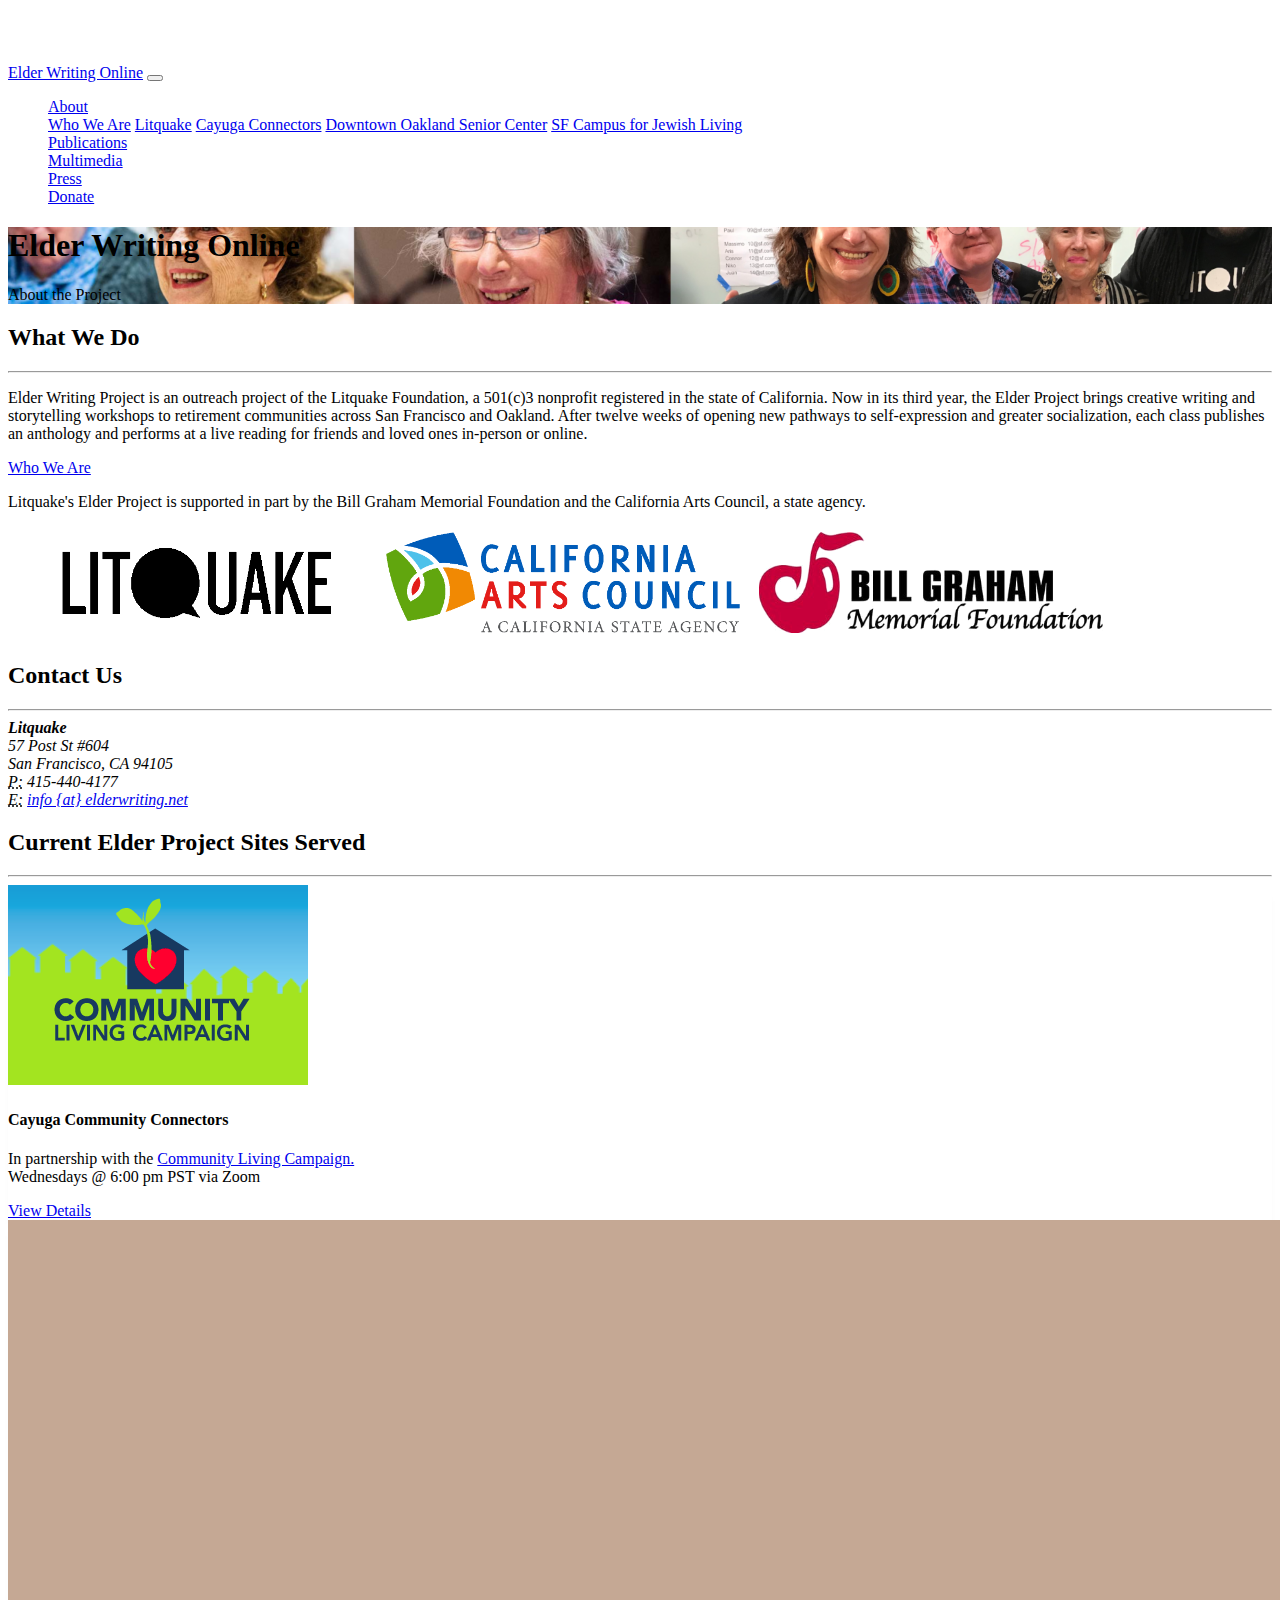
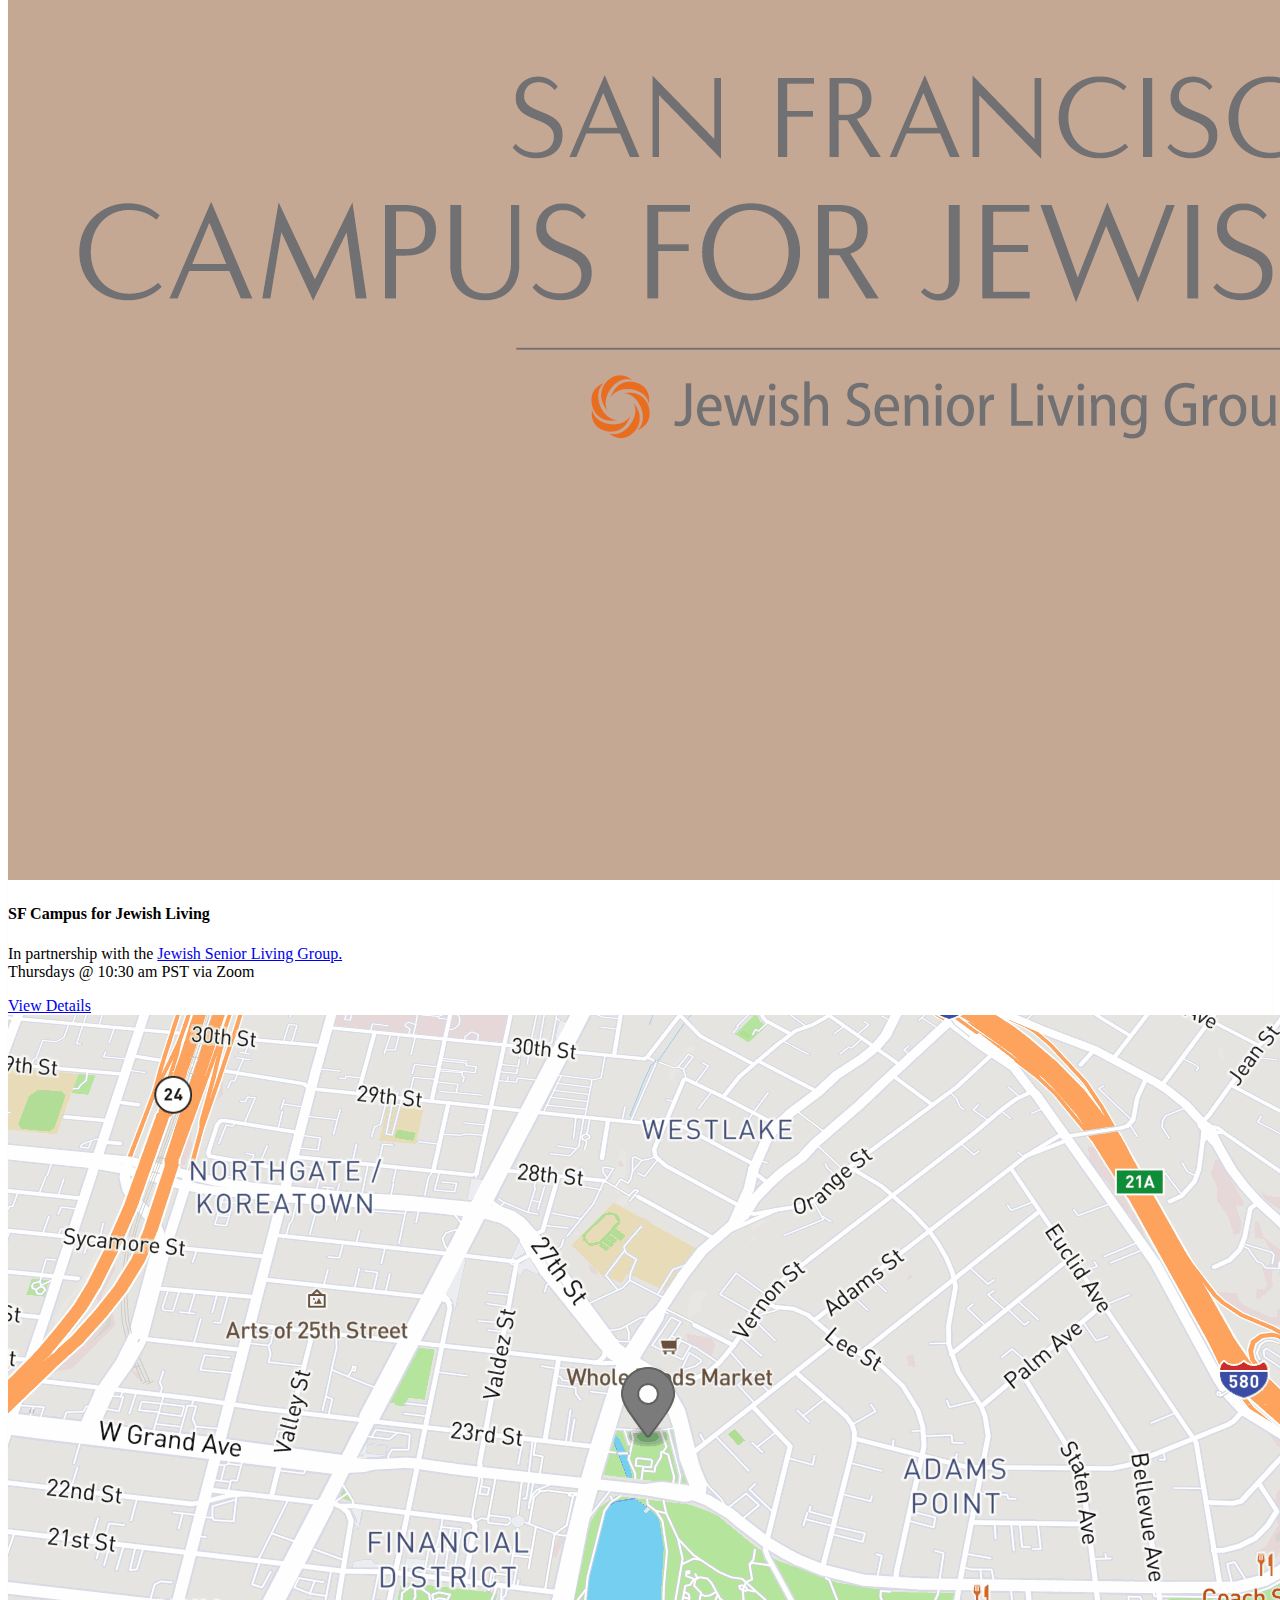
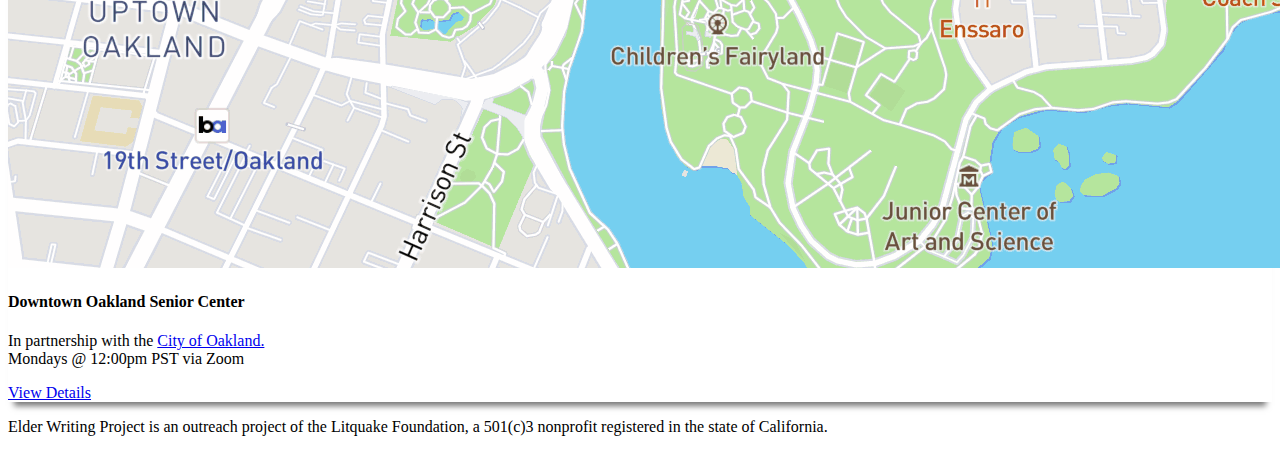
<file: index.html>
<!DOCTYPE html>
<html lang="en">

<head>

  <meta charset="utf-8">
  <meta name="viewport" content="width=device-width, initial-scale=1, shrink-to-fit=no">
  <meta name="description" content="">
  <meta name="author" content="">

  <title>Elder Writing Online</title>

  <!-- Bootstrap core CSS -->
  <link href="https://cdn.jsdelivr.net/npm/bootstrap@5.0.0-beta1/dist/css/bootstrap.min.css" rel="stylesheet" integrity="sha384-giJF6kkoqNQ00vy+HMDP7azOuL0xtbfIcaT9wjKHr8RbDVddVHyTfAAsrekwKmP1" crossorigin="anonymous">

  <!-- Custom styles for this template -->
  <link href="static/css/main.css" rel="stylesheet">

</head>

<body>

  <!-- Navigation -->
  <nav class="navbar navbar-expand-lg navbar-dark bg-dark fixed-top">
    <div class="container">
      <a class="navbar-brand" href="index.html">Elder Writing Online</a>
      <button class="navbar-toggler" type="button" data-toggle="collapse" data-target="#navbarResponsive" aria-controls="navbarResponsive" aria-expanded="false" aria-label="Toggle navigation">
        <span class="navbar-toggler-icon"></span>
      </button>
      <div class="collapse navbar-collapse" id="navbarResponsive">
        <ul class="navbar-nav ml-auto">
          <li class="nav-item dropdown active">
            <a class="nav-link dropdown-toggle" href="index.html" id="navbarDropdown" role="button" data-toggle="dropdown" aria-haspopup="true" aria-expanded="false">About
            </a>
            <div class="dropdown-menu" aria-labelledby="navbarDropdown">
              <a class="dropdown-item" href="team.html">Who We Are</a>
              <a class="dropdown-item" target="_blank" href="https://bit.ly/litquake-from-ew">Litquake</a>
              <a class="dropdown-item" href="cayuga.html">Cayuga Connectors</a>
              <a class="dropdown-item" href="dt-oak.html">Downtown Oakland Senior Center</a>
              <a class="dropdown-item" href="jewish-home.html">SF Campus for Jewish Living</a>
            </div>
          </li>
          <li class="nav-item">
            <a class="nav-link" href="publications.html">Publications</a>
          </li>
          <li class="nav-item">
            <a class="nav-link" href="multimedia.html">Multimedia</a>
          </li>
          <li class="nav-item">
            <a class="nav-link" href="press.html">Press</a>
          </li>
          <li class="nav-item">
            <a class="nav-link" href="https://bit.ly/donate-litquake" target="_blank">Donate</a>
          </li>
        </ul>
      </div>
    </div>
  </nav>

  <!-- Header -->
  <header class="bg-image-full py-5 mb-5" style="background-image: url('static/images/ep-banner.png');">
    <div class="container h-100">
      <div class="row h-100 align-items-center" id="main-header">
        <div class="col-lg-12">
          <h1 class="display-4 text-white mt-5 mb-2">Elder Writing Online</h1>
          <p class="lead mb-5 text-white-50">About the Project</p>
        </div>
      </div>
    </div>
  </header>

  <!-- Page Content -->
  <div class="container">

    <div class="row">
      <div class="col-md-8 mb-5">
        <h2>What We Do</h2>
        <hr>
        <p>Elder Writing Project is an outreach project of the Litquake Foundation, a 501(c)3 nonprofit registered in the state of California. Now in its third year, the Elder Project brings creative writing and storytelling workshops to retirement communities across San Francisco and Oakland. After twelve weeks of opening new pathways to self-expression and greater socialization, each class publishes an anthology and performs at a live reading for friends and loved ones in-person or online.</p>
        <a class="btn btn-primary btn-lg mb-3" href="team.html">Who We Are</a>
        <p>
          Litquake's Elder Project is supported in part by the Bill Graham Memorial Foundation and the California Arts Council, a state agency.
        </p>
        <span class = "img-donor">
          <a href="https://bit.ly/litquake-from-ew" target="_blank"><img class="img-donor" src="static/images/litquake-logo.png" /></a>
          <a href="http://www.arts.ca.gov/" target="_blank"><img class="img-donor" src="static/images/cac-logo.png" /></a>
          <a href="https://billgrahamfoundation.org/" target="_blank"><img class="img-donor" src="static/images/bill-graham-logo.png" /></a>
        </span>
      </div>
      <div class="col-md-4 mb-5">
        <h2>Contact Us</h2>
        <hr>
        <address>
          <strong>Litquake</strong>
          <br>57 Post St #604
          <br>San Francisco, CA 94105
          <br>
        </address>
        <address>
          <abbr title="Phone">P:</abbr>
          415-440-4177
          <br>
          <abbr title="Email">E:</abbr>
          <a href="mailto:info@elderwriting.net" target="_blank">info {at} elderwriting.net</a>
        </address>
      </div>
    </div>
    <!-- /.row -->
    <h2>Current Elder Project Sites Served</h2>
    <hr class="thicc">
    <div class="row">
      <div class="col-md-4 mb-5">
        <div class="card h-100">
          <img class="card-img-top" src="static/images/clc-logo.png" alt="">
          <div class="card-body">
            <h4 class="card-title">Cayuga Community Connectors</h4>
            <p class="card-text">In partnership with the <a href="https://sfcommunityliving.org/about-us/">Community Living Campaign.</a><br/>Wednesdays @ 6:00 pm PST via Zoom</p>
          </div>
          <div class="card-footer">
            <a href="cayuga.html" class="btn btn-primary stretched-link">View Details</a>
          </div>
        </div>
      </div>
      <div class="col-md-4 mb-5">
        <div class="card h-100">
          <img class="card-img-top" src="static/images/sfcjl-logo.png" alt="">
          <div class="card-body">
            <h4 class="card-title">SF Campus for Jewish Living</h4>
            <p class="card-text">In partnership with the <a href="http://sfcjl.org/about-mission.htm">Jewish Senior Living Group.</a><br/> Thursdays @ 10:30 am PST via Zoom</p>
          </div>
          <div class="card-footer">
            <a href="jewish-home.html" class="btn btn-primary stretched-link">View Details</a>
          </div>
        </div>
      </div>
      <div class="col-md-4 mb-5">
        <div class="card h-100">
          <img class="card-img-top" src="static/images/dt-oak-map.png" alt="">
          <div class="card-body">
            <h4 class="card-title">Downtown Oakland Senior Center</h4>
            <p class="card-text">In partnership with the <a href="https://www.oaklandca.gov/topics/downtown-oakland-senior-center">City of Oakland.</a><br/> Mondays @ 12:00pm PST via Zoom</p>
          </div>
          <div class="card-footer">
            <a href="dt-oak.html" class="btn btn-primary stretched-link">View Details</a>
          </div>
        </div>
      </div>
    </div>
    <!-- /.row -->

  </div>
  <!-- /.container -->

  <!-- Footer -->
  <footer class="py-5 bg-dark">
    <div class="container">
      <p class="m-0 text-center text-white">Elder Writing Project is an outreach project of the Litquake Foundation, a 501(c)3 nonprofit registered in the state of California.</p>
    </div>
    <!-- /.container -->
  </footer>

  <!-- JavaScript Bundle with Popper -->
  <script src="https://code.jquery.com/jquery-3.5.1.slim.min.js" integrity="sha384-DfXdz2htPH0lsSSs5nCTpuj/zy4C+OGpamoFVy38MVBnE+IbbVYUew+OrCXaRkfj" crossorigin="anonymous"></script>
  <script src="https://cdn.jsdelivr.net/npm/popper.js@1.16.1/dist/umd/popper.min.js" integrity="sha384-9/reFTGAW83EW2RDu2S0VKaIzap3H66lZH81PoYlFhbGU+6BZp6G7niu735Sk7lN" crossorigin="anonymous"></script>
  <script src="https://cdn.jsdelivr.net/npm/bootstrap@4.6.0/dist/js/bootstrap.min.js" integrity="sha384-+YQ4JLhjyBLPDQt//I+STsc9iw4uQqACwlvpslubQzn4u2UU2UFM80nGisd026JF" crossorigin="anonymous"></script>

</body>

</html>
</file>
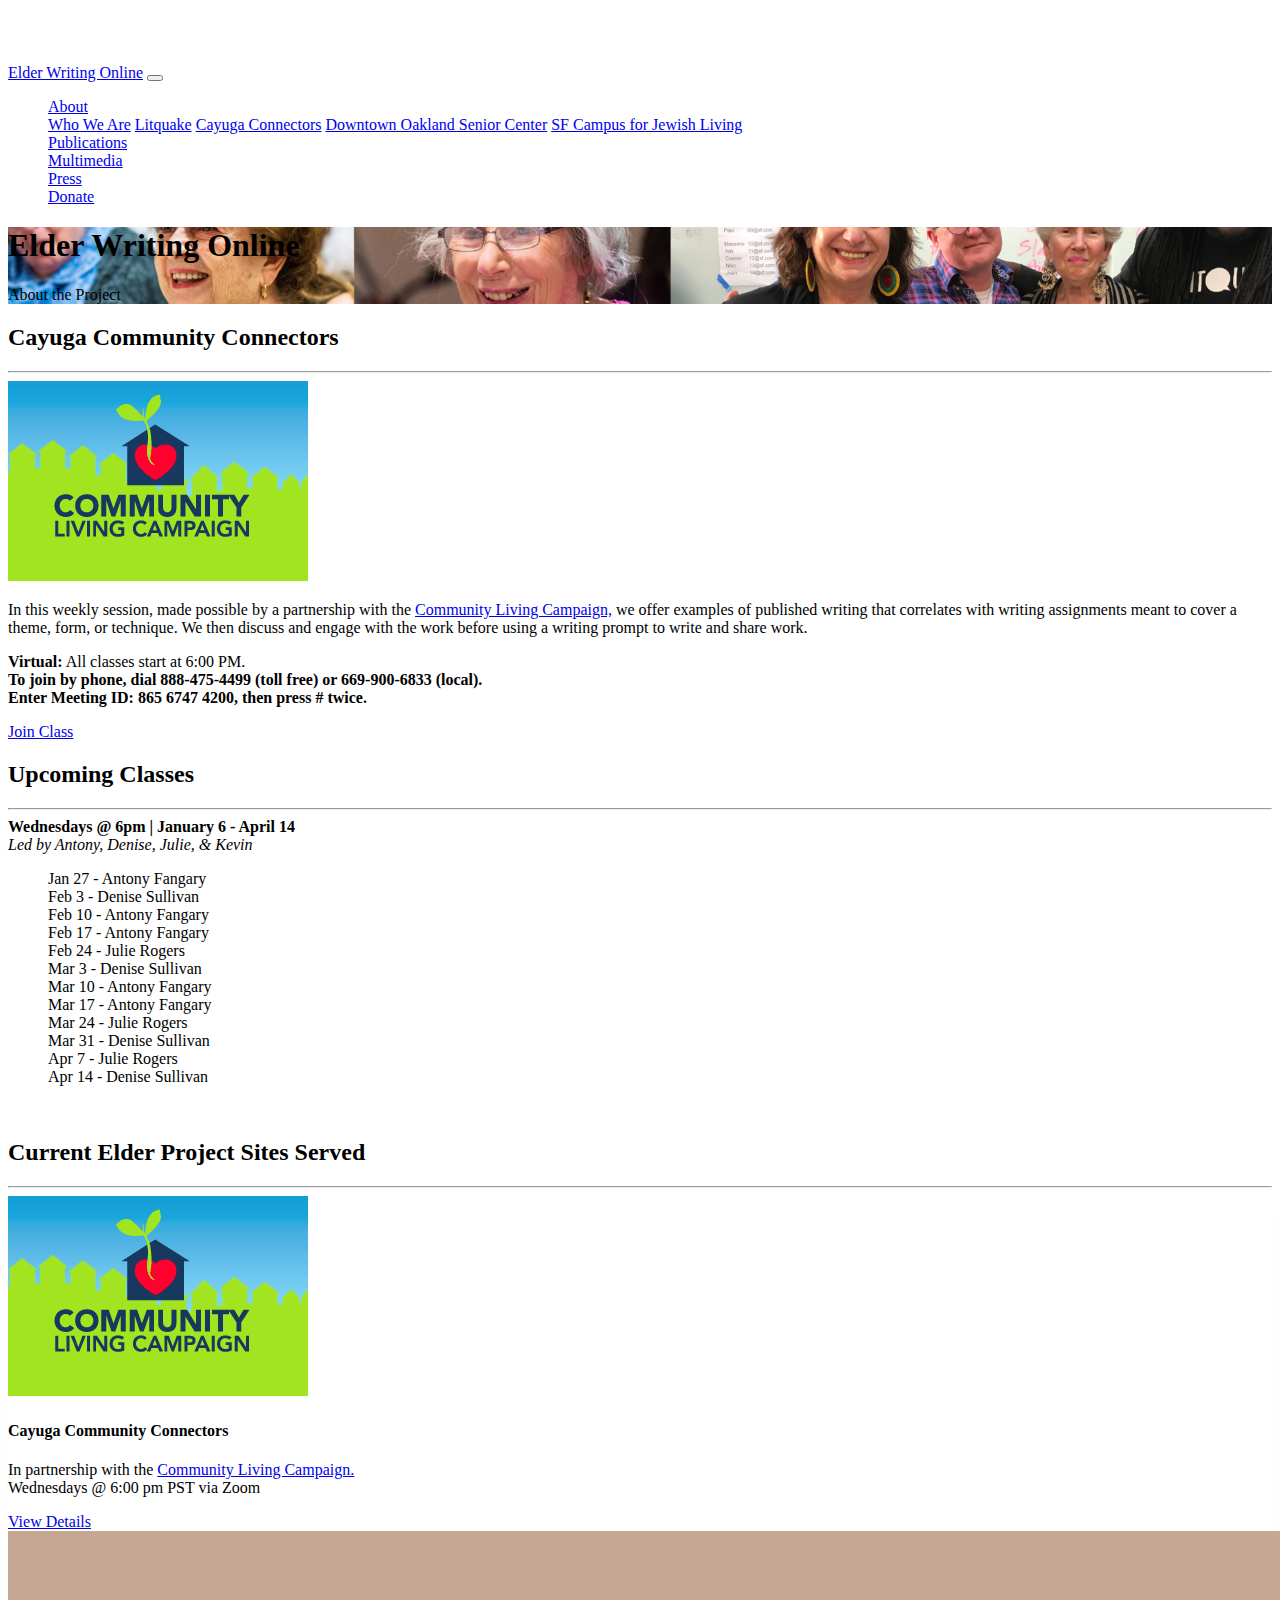
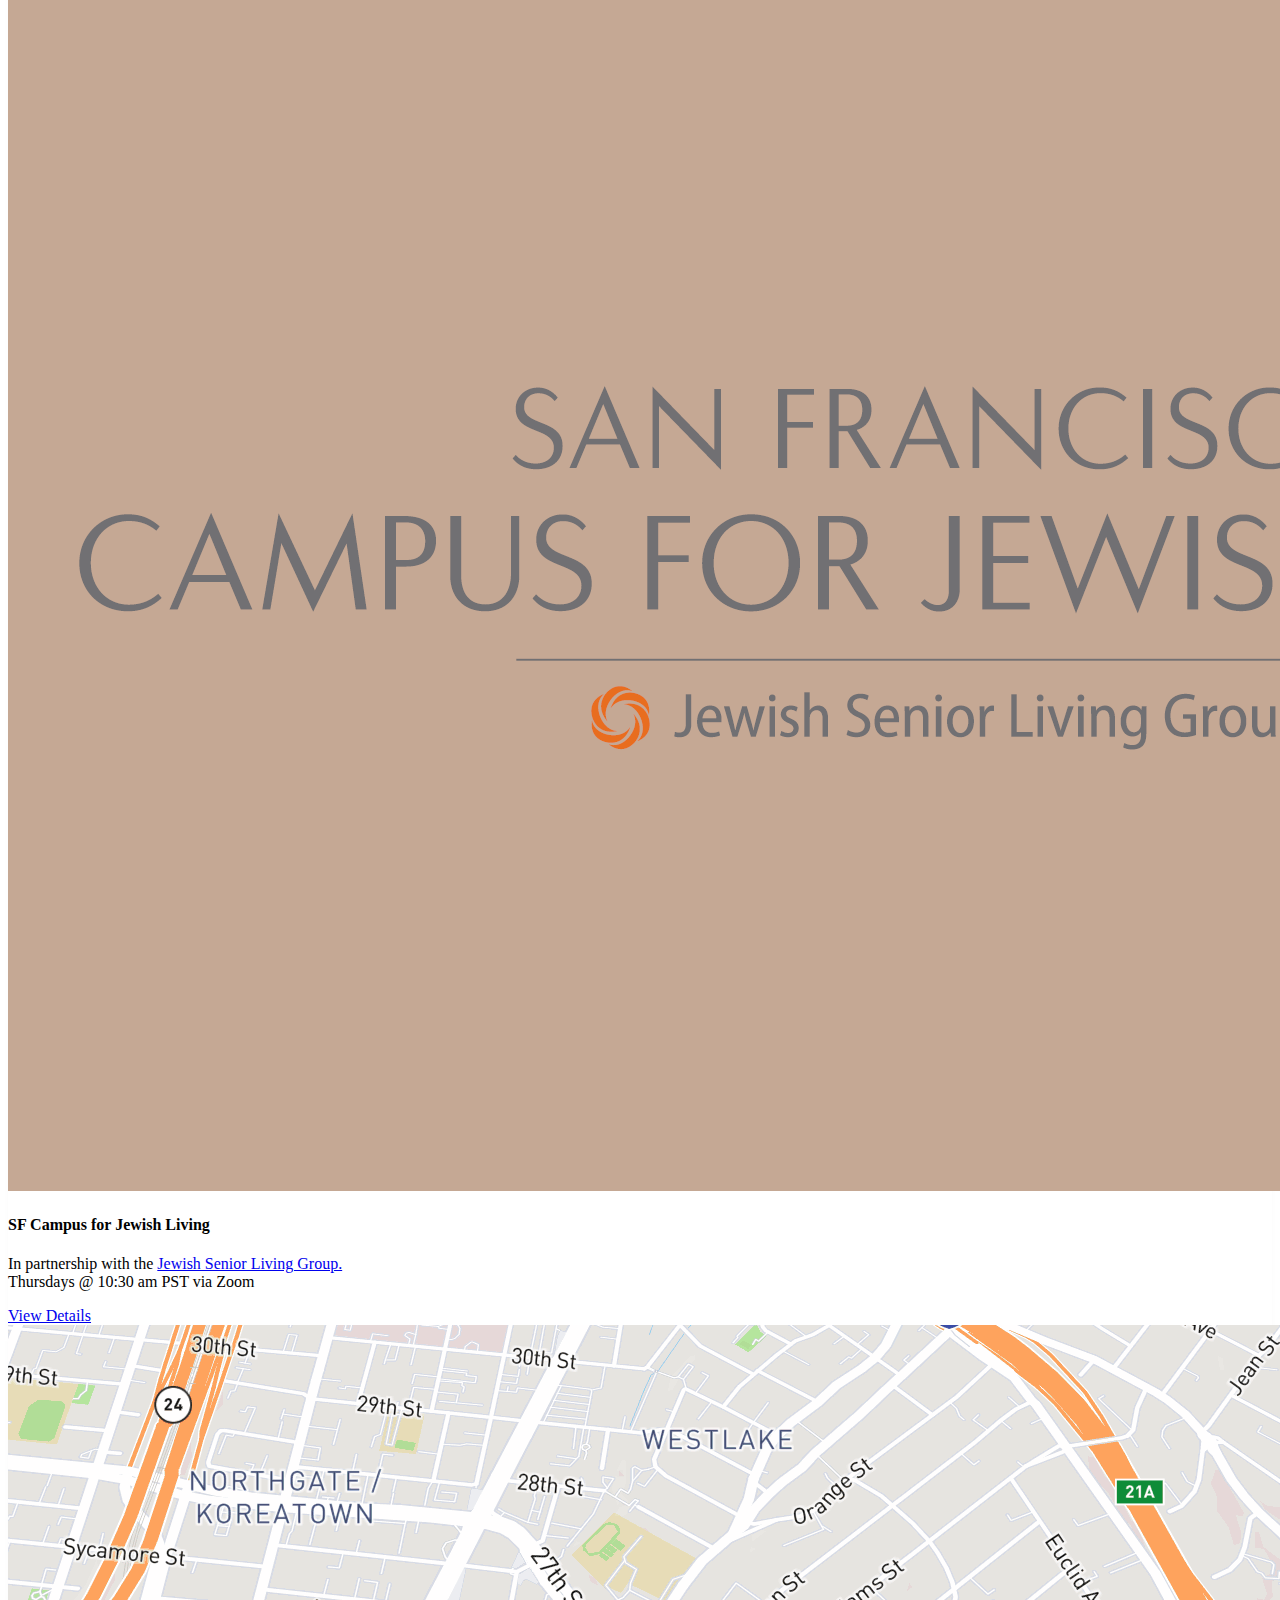
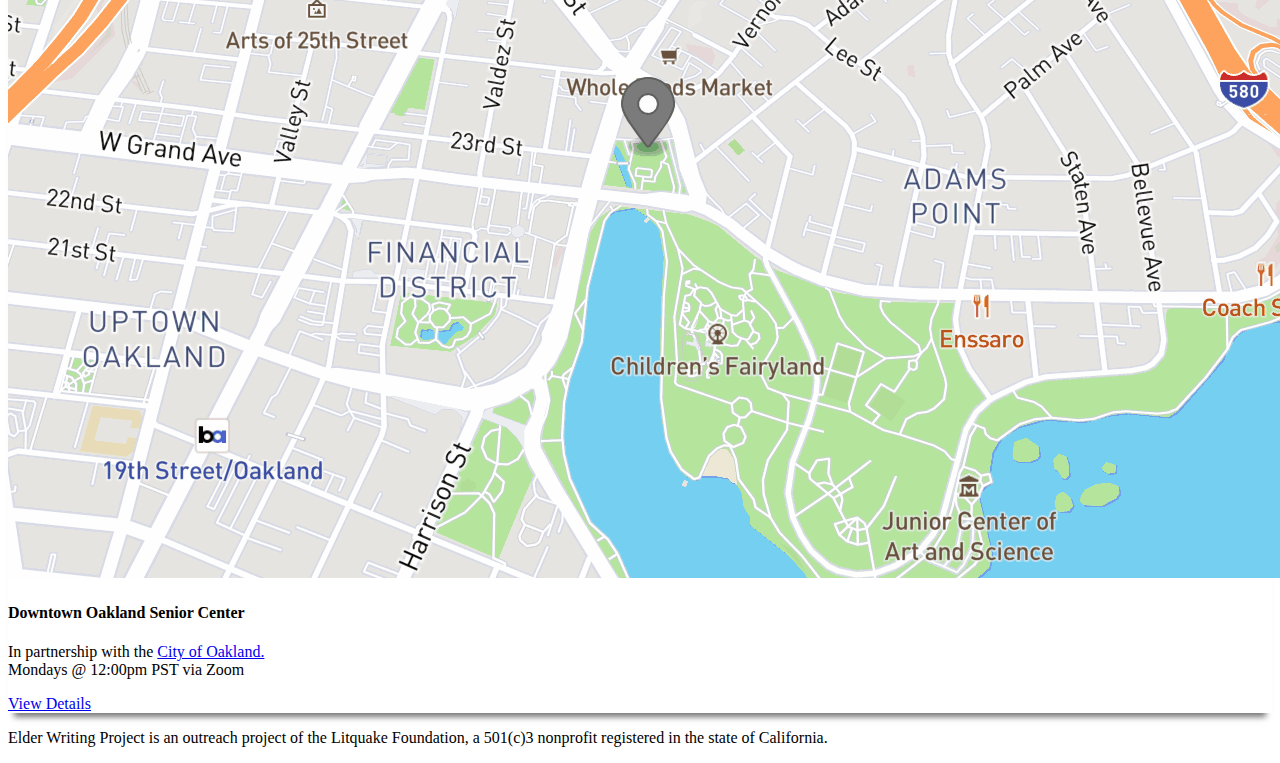
<file: cayuga.html>
<!DOCTYPE html>
<html lang="en">

<head>

  <meta charset="utf-8">
  <meta name="viewport" content="width=device-width, initial-scale=1, shrink-to-fit=no">
  <meta name="description" content="">
  <meta name="author" content="">

  <title>Elder Writing Online</title>

  <!-- Bootstrap core CSS -->
  <link href="https://cdn.jsdelivr.net/npm/bootstrap@5.0.0-beta1/dist/css/bootstrap.min.css" rel="stylesheet" integrity="sha384-giJF6kkoqNQ00vy+HMDP7azOuL0xtbfIcaT9wjKHr8RbDVddVHyTfAAsrekwKmP1" crossorigin="anonymous">

  <!-- Custom styles for this template -->
  <link href="static/css/main.css" rel="stylesheet">

</head>

<body>

  <!-- Navigation -->
  <nav class="navbar navbar-expand-lg navbar-dark bg-dark fixed-top">
    <div class="container">
      <a class="navbar-brand" href="index.html">Elder Writing Online</a>
      <button class="navbar-toggler" type="button" data-toggle="collapse" data-target="#navbarResponsive" aria-controls="navbarResponsive" aria-expanded="false" aria-label="Toggle navigation">
        <span class="navbar-toggler-icon"></span>
      </button>
      <div class="collapse navbar-collapse" id="navbarResponsive">
        <ul class="navbar-nav ml-auto">
          <li class="nav-item dropdown active">
            <a class="nav-link dropdown-toggle" href="index.html" id="navbarDropdown" role="button" data-toggle="dropdown" aria-haspopup="true" aria-expanded="false">About
            </a>
            <div class="dropdown-menu" aria-labelledby="navbarDropdown">
              <a class="dropdown-item" href="team.html">Who We Are</a>
              <a class="dropdown-item" target="_blank" href="https://bit.ly/litquake-from-ew">Litquake</a>
              <a class="dropdown-item" href="cayuga.html">Cayuga Connectors</a>
              <a class="dropdown-item" href="dt-oak.html">Downtown Oakland Senior Center</a>
              <a class="dropdown-item" href="jewish-home.html">SF Campus for Jewish Living</a>
            </div>
          </li>
          <li class="nav-item">
            <a class="nav-link" href="publications.html">Publications</a>
          </li>
          <li class="nav-item">
            <a class="nav-link" href="multimedia.html">Multimedia</a>
          </li>
          <li class="nav-item">
            <a class="nav-link" href="press.html">Press</a>
          </li>
          <li class="nav-item">
            <a class="nav-link" href="https://bit.ly/donate-litquake" target="_blank">Donate</a>
          </li>
        </ul>
      </div>
    </div>
  </nav>

  <!-- Header -->
  <header class="bg-image-full py-5 mb-5" style="background-image: url('static/images/ep-banner.png');">
    <div class="container h-100">
      <div class="row h-100 align-items-center" id="main-header">
        <div class="col-lg-12">
          <h1 class="display-4 text-white mt-5 mb-2">Elder Writing Online</h1>
          <p class="lead mb-5 text-white-50">About the Project</p>
        </div>
      </div>
    </div>
  </header>

  <!-- Page Content -->
  <div class="container">

    <div class="row">
      <div class="col-md-8 mb-5">
        <h2>Cayuga Community Connectors</h2>
        <hr>
        <img class="card-img-top mb-3" src="static/images/clc-logo.png" alt="clc-logo">
        <p class="mb-3">In this weekly session, made possible by a partnership with the <a href="https://sfcommunityliving.org/about-us/">Community Living Campaign,</a> we offer examples of published writing that correlates with writing assignments meant to cover a theme, form, or technique. We then discuss and engage with the work before using a writing prompt to write and share work.</p>
        <p class="mb-3"><strong>Virtual:</strong> All classes start at 6:00 PM.
          <br/><strong>To join by phone, dial 888-475-4499 (toll free) or 669-900-6833 (local).
          <br/>Enter Meeting ID: 865 6747 4200, then press # twice.</strong></p>
        <a href="https://bit.ly/clc-zoom" class="btn btn-primary" target="_blank">Join Class</a>
      </div>
      <div class="col-md-4 mb-5">
        <h2>Upcoming Classes</h2>
        <hr>
          <strong>Wednesdays @ 6pm | January 6 - April 14</strong><br />
          <em>Led by Antony, Denise, Julie, & Kevin</em>
          <ul>
            <li>Jan 27 - Antony Fangary</li>
            <li>Feb 3 - Denise Sullivan</li>
            <li>Feb 10 - Antony Fangary</li>
            <li>Feb 17 - Antony Fangary</li>
            <li>Feb 24 - Julie Rogers</li>
            <li>Mar 3 - Denise Sullivan</li>
            <li>Mar 10 - Antony Fangary</li>
            <li>Mar 17 - Antony Fangary</li>
            <li>Mar 24 - Julie Rogers</li>
            <li>Mar 31 - Denise Sullivan</li>
            <li>Apr 7 - Julie Rogers</li>
            <li>Apr 14 - Denise Sullivan</li>
          </ul>
          <br>
      </div>
    </div>
    <!-- /.row -->
    <h2>Current Elder Project Sites Served</h2>
    <hr>
    <div class="row">
      <div class="col-md-4 mb-5">
        <div class="card h-100">
          <img class="card-img-top" src="static/images/clc-logo.png" alt="">
          <div class="card-body">
            <h4 class="card-title">Cayuga Community Connectors</h4>
            <p class="card-text">In partnership with the <a href="https://sfcommunityliving.org/about-us/">Community Living Campaign.</a><br/>Wednesdays @ 6:00 pm PST via Zoom</p>
          </div>
          <div class="card-footer">
            <a href="cayuga.html" class="btn btn-primary stretched-link">View Details</a>
          </div>
        </div>
      </div>
      <div class="col-md-4 mb-5">
        <div class="card h-100">
          <img class="card-img-top" src="static/images/sfcjl-logo.png" alt="">
          <div class="card-body">
            <h4 class="card-title">SF Campus for Jewish Living</h4>
            <p class="card-text">In partnership with the <a href="http://sfcjl.org/about-mission.htm">Jewish Senior Living Group.</a><br/> Thursdays @ 10:30 am PST via Zoom</p>
          </div>
          <div class="card-footer">
            <a href="jewish-home.html" class="btn btn-primary stretched-link">View Details</a>
          </div>
        </div>
      </div>
      <div class="col-md-4 mb-5">
        <div class="card h-100">
          <img class="card-img-top" src="static/images/dt-oak-map.png" alt="">
          <div class="card-body">
            <h4 class="card-title">Downtown Oakland Senior Center</h4>
            <p class="card-text">In partnership with the <a href="https://www.oaklandca.gov/topics/downtown-oakland-senior-center">City of Oakland.</a><br/> Mondays @ 12:00pm PST via Zoom</p>
          </div>
          <div class="card-footer">
            <a href="dt-oak.html" class="btn btn-primary stretched-link">View Details</a>
          </div>
        </div>
      </div>
    </div>
    <!-- /.row -->

  </div>
  <!-- /.container -->

  <!-- Footer -->
  <footer class="py-5 bg-dark">
    <div class="container">
      <p class="m-0 text-center text-white">Elder Writing Project is an outreach project of the Litquake Foundation, a 501(c)3 nonprofit registered in the state of California.</p>
    </div>
    <!-- /.container -->
  </footer>

  <!-- Bootstrap core JavaScript -->
  <script src="https://code.jquery.com/jquery-3.5.1.slim.min.js" integrity="sha384-DfXdz2htPH0lsSSs5nCTpuj/zy4C+OGpamoFVy38MVBnE+IbbVYUew+OrCXaRkfj" crossorigin="anonymous"></script>
  <script src="https://cdn.jsdelivr.net/npm/popper.js@1.16.1/dist/umd/popper.min.js" integrity="sha384-9/reFTGAW83EW2RDu2S0VKaIzap3H66lZH81PoYlFhbGU+6BZp6G7niu735Sk7lN" crossorigin="anonymous"></script>
  <script src="https://cdn.jsdelivr.net/npm/bootstrap@4.6.0/dist/js/bootstrap.min.js" integrity="sha384-+YQ4JLhjyBLPDQt//I+STsc9iw4uQqACwlvpslubQzn4u2UU2UFM80nGisd026JF" crossorigin="anonymous"></script>

</body>

</html>
</file>
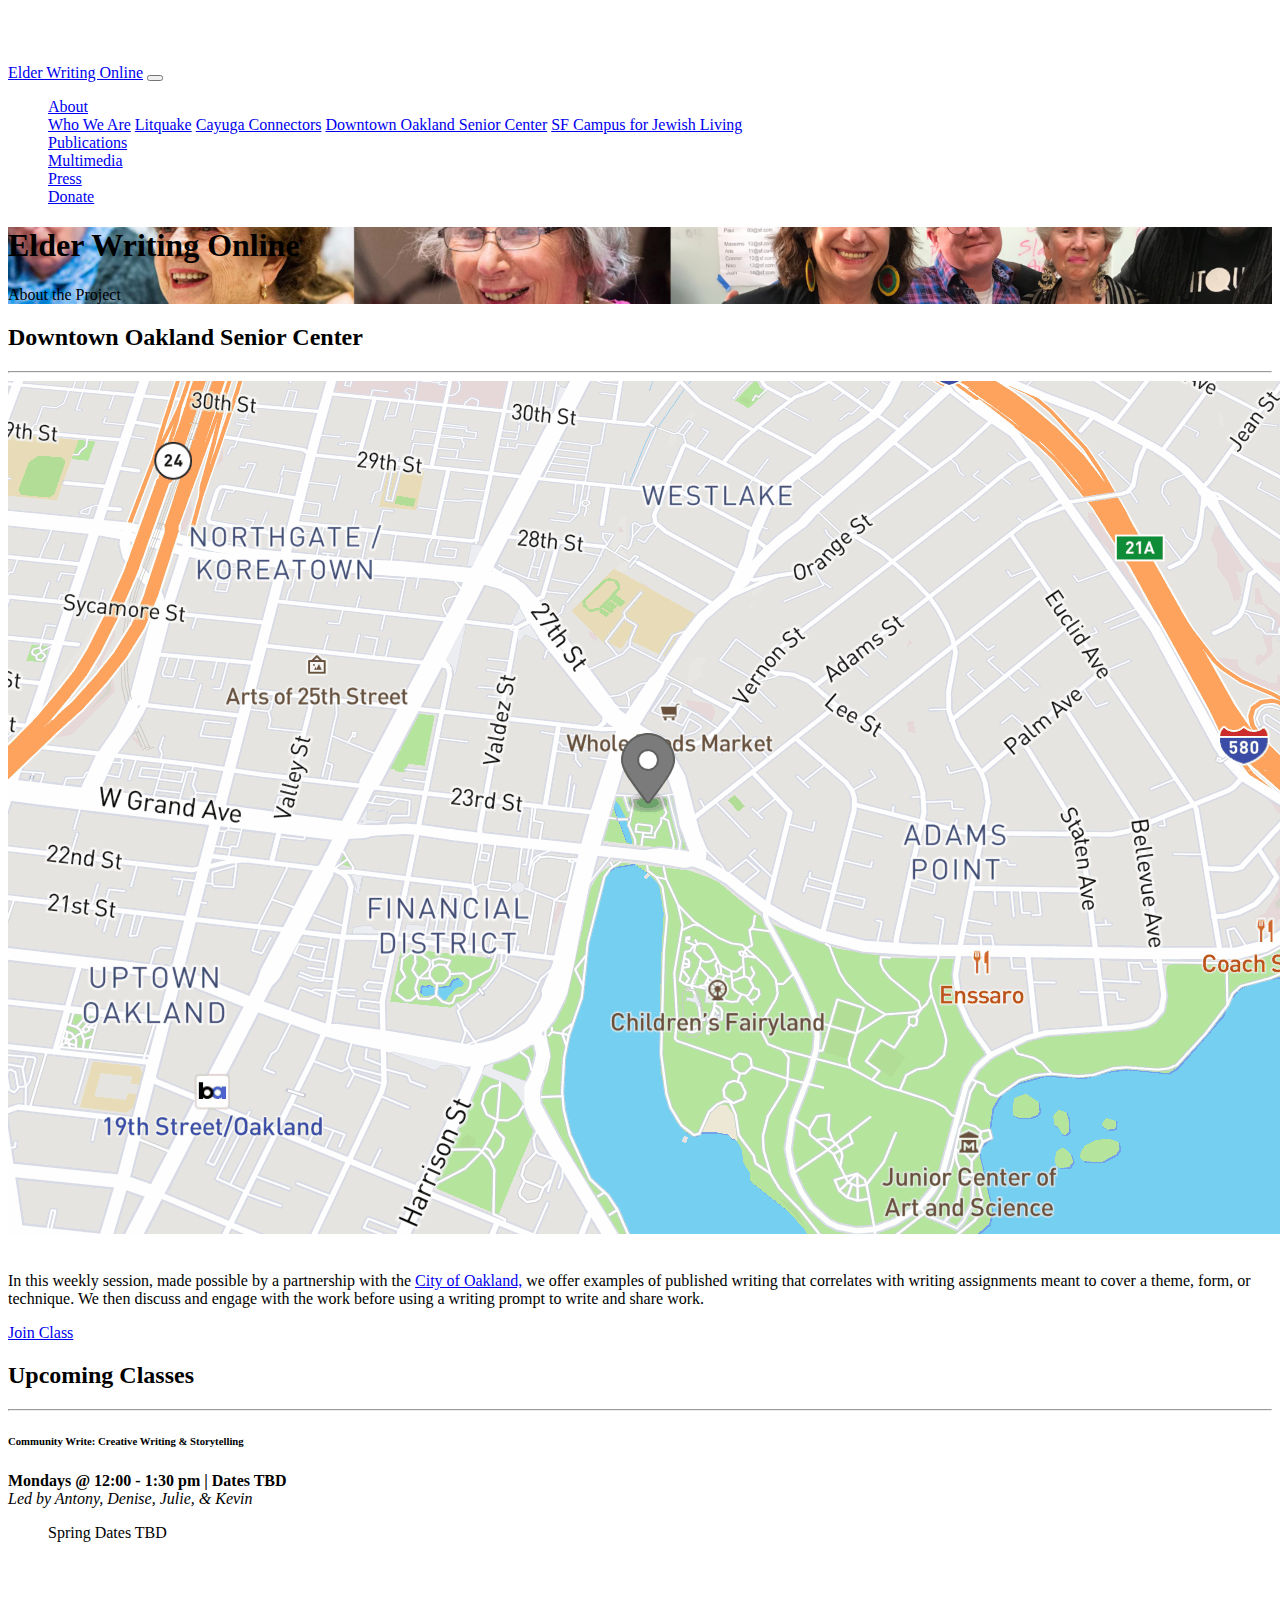
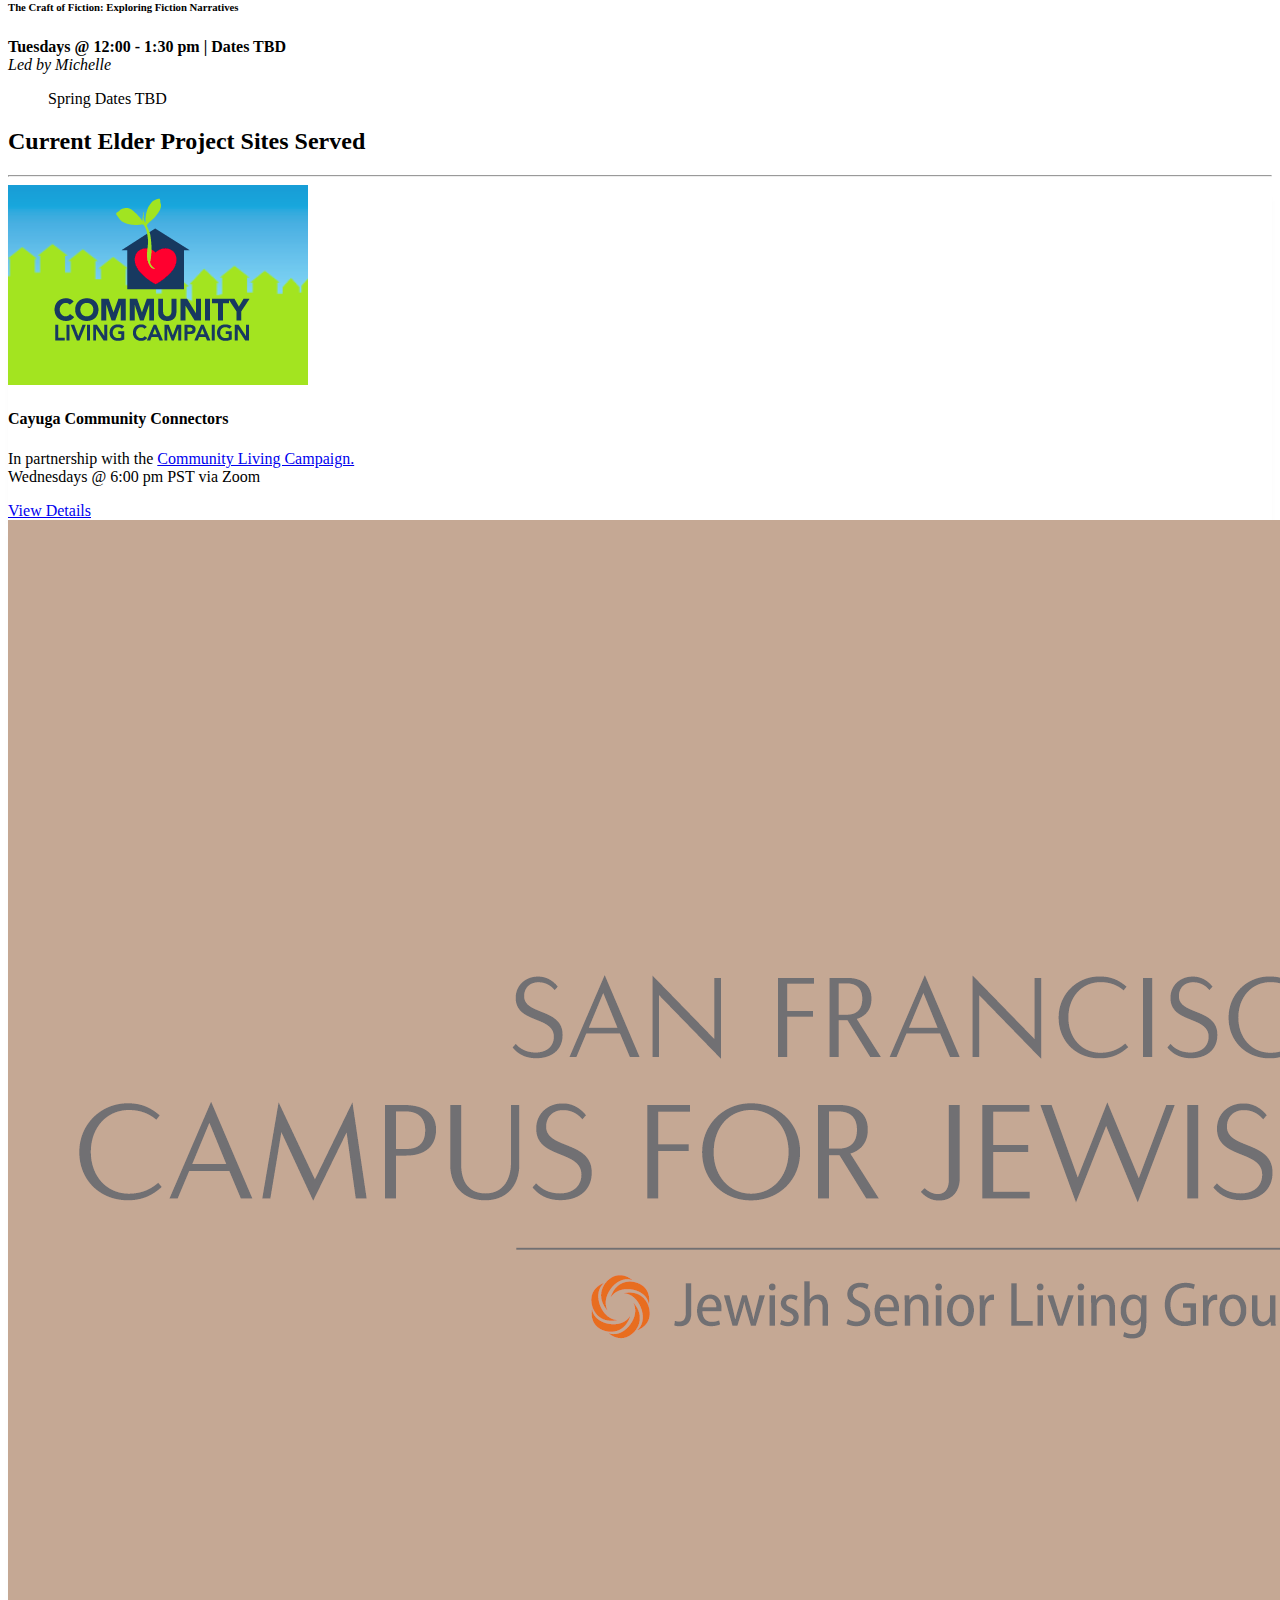
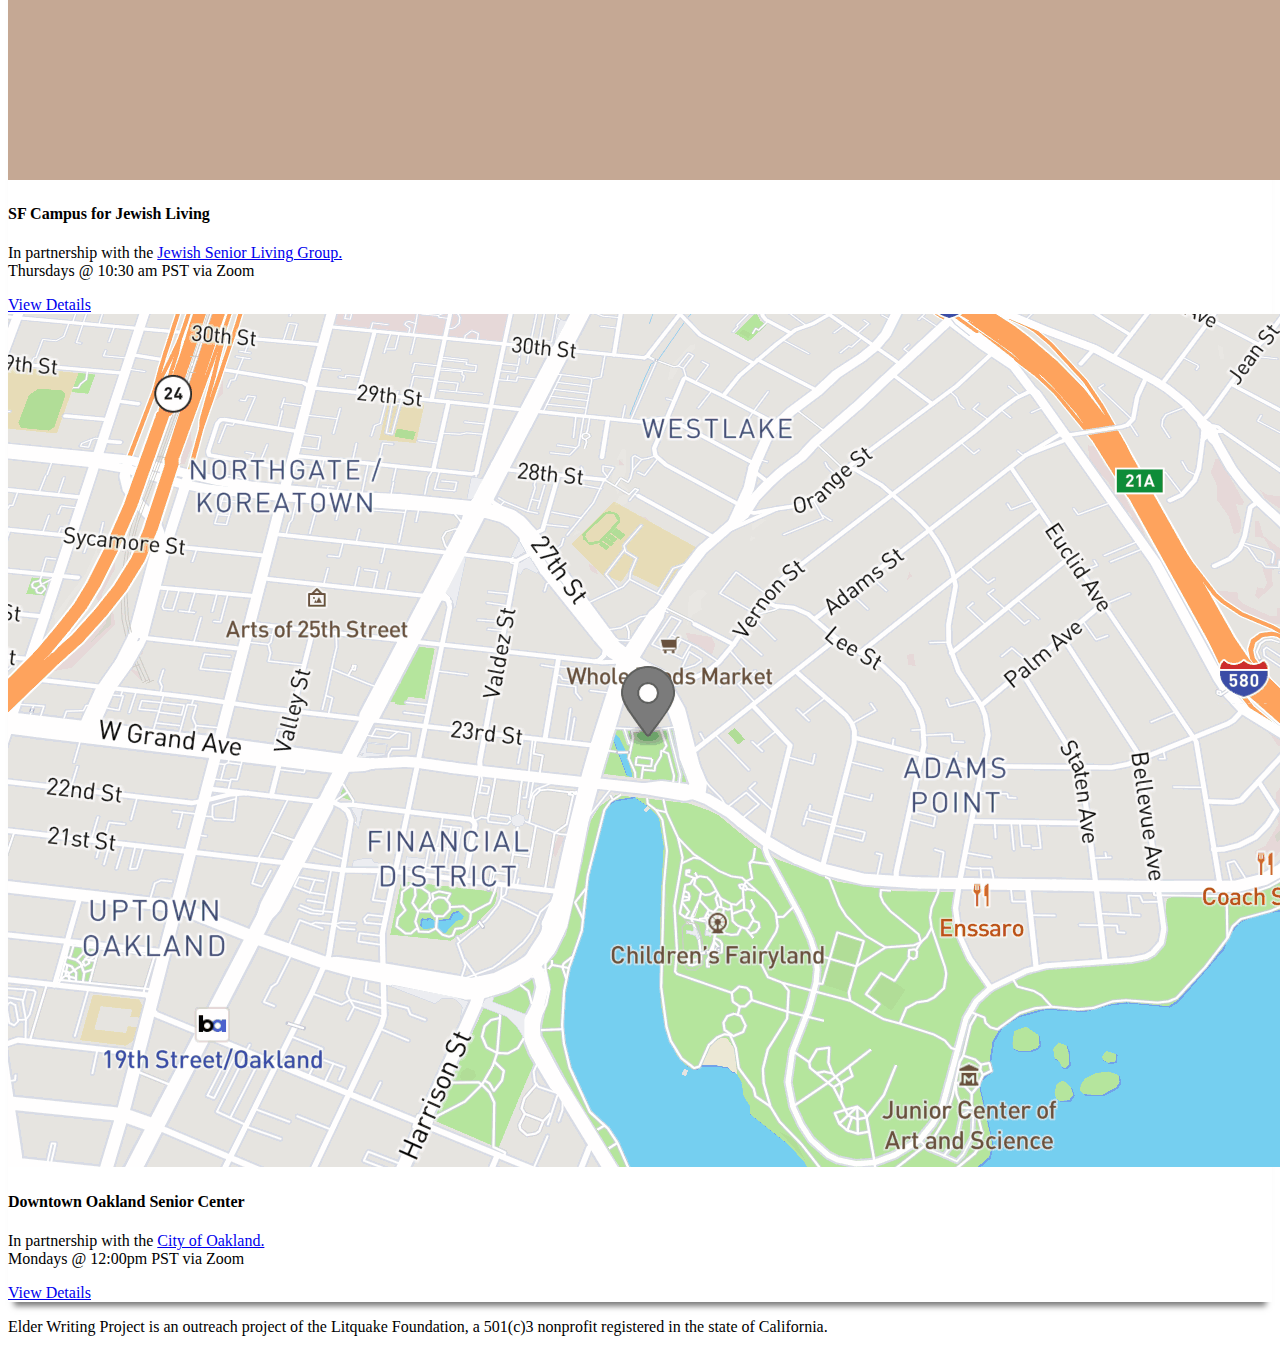
<file: dt-oak.html>
<!DOCTYPE html>
<html lang="en">

<head>

  <meta charset="utf-8">
  <meta name="viewport" content="width=device-width, initial-scale=1, shrink-to-fit=no">
  <meta name="description" content="">
  <meta name="author" content="">

  <title>Elder Writing Online</title>

  <!-- Bootstrap core CSS -->
  <link href="https://cdn.jsdelivr.net/npm/bootstrap@5.0.0-beta1/dist/css/bootstrap.min.css" rel="stylesheet" integrity="sha384-giJF6kkoqNQ00vy+HMDP7azOuL0xtbfIcaT9wjKHr8RbDVddVHyTfAAsrekwKmP1" crossorigin="anonymous">

  <!-- Custom styles for this template -->
  <link href="static/css/main.css" rel="stylesheet">

</head>

<body>

  <!-- Navigation -->
  <nav class="navbar navbar-expand-lg navbar-dark bg-dark fixed-top">
    <div class="container">
      <a class="navbar-brand" href="index.html">Elder Writing Online</a>
      <button class="navbar-toggler" type="button" data-toggle="collapse" data-target="#navbarResponsive" aria-controls="navbarResponsive" aria-expanded="false" aria-label="Toggle navigation">
        <span class="navbar-toggler-icon"></span>
      </button>
      <div class="collapse navbar-collapse" id="navbarResponsive">
        <ul class="navbar-nav ml-auto">
          <li class="nav-item dropdown active">
            <a class="nav-link dropdown-toggle" href="index.html" id="navbarDropdown" role="button" data-toggle="dropdown" aria-haspopup="true" aria-expanded="false">About
            </a>
            <div class="dropdown-menu" aria-labelledby="navbarDropdown">
              <a class="dropdown-item" href="team.html">Who We Are</a>
              <a class="dropdown-item" target="_blank" href="https://bit.ly/litquake-from-ew">Litquake</a>
              <a class="dropdown-item" href="cayuga.html">Cayuga Connectors</a>
              <a class="dropdown-item" href="dt-oak.html">Downtown Oakland Senior Center</a>
              <a class="dropdown-item" href="jewish-home.html">SF Campus for Jewish Living</a>
            </div>
          </li>
          <li class="nav-item">
            <a class="nav-link" href="publications.html">Publications</a>
          </li>
          <li class="nav-item">
            <a class="nav-link" href="multimedia.html">Multimedia</a>
          </li>
          <li class="nav-item">
            <a class="nav-link" href="press.html">Press</a>
          </li>
          <li class="nav-item">
            <a class="nav-link" href="https://bit.ly/donate-litquake" target="_blank">Donate</a>
          </li>
        </ul>
      </div>
    </div>
  </nav>

  <!-- Header -->
  <header class="bg-image-full py-5 mb-5" style="background-image: url('static/images/ep-banner.png');">
    <div class="container h-100">
      <div class="row h-100 align-items-center" id="main-header">
        <div class="col-lg-12">
          <h1 class="display-4 text-white mt-5 mb-2">Elder Writing Online</h1>
          <p class="lead mb-5 text-white-50">About the Project</p>
        </div>
      </div>
    </div>
  </header>

  <!-- Page Content -->
  <div class="container">

    <div class="row">
      <div class="col-md-8 mb-5">
        <h2>Downtown Oakland Senior Center</h2>
        <hr>
        <img class="card-img-top" src="static/images/dt-oak-map.png" alt="dt-oak-map">
        <br/><br/>
        <p>In this weekly session, made possible by a partnership with the <a href="https://www.oaklandca.gov/topics/downtown-oakland-senior-center">City of Oakland,</a> we offer examples of published writing that correlates with writing assignments meant to cover a theme, form, or technique. We then discuss and engage with the work before using a writing prompt to write and share work.</p>
        <a href="#" class="btn btn-primary">Join Class</a>
      </div>
      <div class="col-md-4 mb-5">
        <h2>Upcoming Classes</h2>
        <hr>
          <h6>Community Write: Creative Writing & Storytelling</h6>
          <strong>Mondays @ 12:00 - 1:30 pm | Dates TBD </strong><br />
          <em>Led by Antony, Denise, Julie, & Kevin</em>
          <ul>
            <li>Spring Dates TBD</li>
          </ul>
          <br>
          <h6>The Craft of Fiction: Exploring Fiction Narratives</h6>
          <strong>Tuesdays @ 12:00 - 1:30 pm | Dates TBD </strong><br/>
          <em>Led by Michelle</em>
          <ul>
            <li>Spring Dates TBD</li>
          </ul>
      </div>
    </div>
    <!-- /.row -->
    <h2>Current Elder Project Sites Served</h2>
    <hr>
    <div class="row">
      <div class="col-md-4 mb-5">
        <div class="card h-100">
          <img class="card-img-top" src="static/images/clc-logo.png" alt="">
          <div class="card-body">
            <h4 class="card-title">Cayuga Community Connectors</h4>
            <p class="card-text">In partnership with the <a href="https://sfcommunityliving.org/about-us/">Community Living Campaign.</a><br/>Wednesdays @ 6:00 pm PST via Zoom</p>
          </div>
          <div class="card-footer">
            <a href="cayuga.html" class="btn btn-primary stretched-link">View Details</a>
          </div>
        </div>
      </div>
      <div class="col-md-4 mb-5">
        <div class="card h-100">
          <img class="card-img-top" src="static/images/sfcjl-logo.png" alt="">
          <div class="card-body">
            <h4 class="card-title">SF Campus for Jewish Living</h4>
            <p class="card-text">In partnership with the <a href="http://sfcjl.org/about-mission.htm">Jewish Senior Living Group.</a><br/> Thursdays @ 10:30 am PST via Zoom</p>
          </div>
          <div class="card-footer">
            <a href="jewish-home.html" class="btn btn-primary stretched-link">View Details</a>
          </div>
        </div>
      </div>
      <div class="col-md-4 mb-5">
        <div class="card h-100">
          <img class="card-img-top" src="static/images/dt-oak-map.png" alt="">
          <div class="card-body">
            <h4 class="card-title">Downtown Oakland Senior Center</h4>
            <p class="card-text">In partnership with the <a href="https://www.oaklandca.gov/topics/downtown-oakland-senior-center">City of Oakland.</a><br/> Mondays @ 12:00pm PST via Zoom</p>
          </div>
          <div class="card-footer">
            <a href="dt-oak.html" class="btn btn-primary stretched-link">View Details</a>
          </div>
        </div>
      </div>
    </div>
    <!-- /.row -->

  </div>
  <!-- /.container -->

  <!-- Footer -->
  <footer class="py-5 bg-dark">
    <div class="container">
      <p class="m-0 text-center text-white">Elder Writing Project is an outreach project of the Litquake Foundation, a 501(c)3 nonprofit registered in the state of California.</p>
    </div>
    <!-- /.container -->
  </footer>

  <!-- Bootstrap core JavaScript -->
  <script src="https://code.jquery.com/jquery-3.5.1.slim.min.js" integrity="sha384-DfXdz2htPH0lsSSs5nCTpuj/zy4C+OGpamoFVy38MVBnE+IbbVYUew+OrCXaRkfj" crossorigin="anonymous"></script>
  <script src="https://cdn.jsdelivr.net/npm/popper.js@1.16.1/dist/umd/popper.min.js" integrity="sha384-9/reFTGAW83EW2RDu2S0VKaIzap3H66lZH81PoYlFhbGU+6BZp6G7niu735Sk7lN" crossorigin="anonymous"></script>
  <script src="https://cdn.jsdelivr.net/npm/bootstrap@4.6.0/dist/js/bootstrap.min.js" integrity="sha384-+YQ4JLhjyBLPDQt//I+STsc9iw4uQqACwlvpslubQzn4u2UU2UFM80nGisd026JF" crossorigin="anonymous"></script>

</body>

</html>
</file>
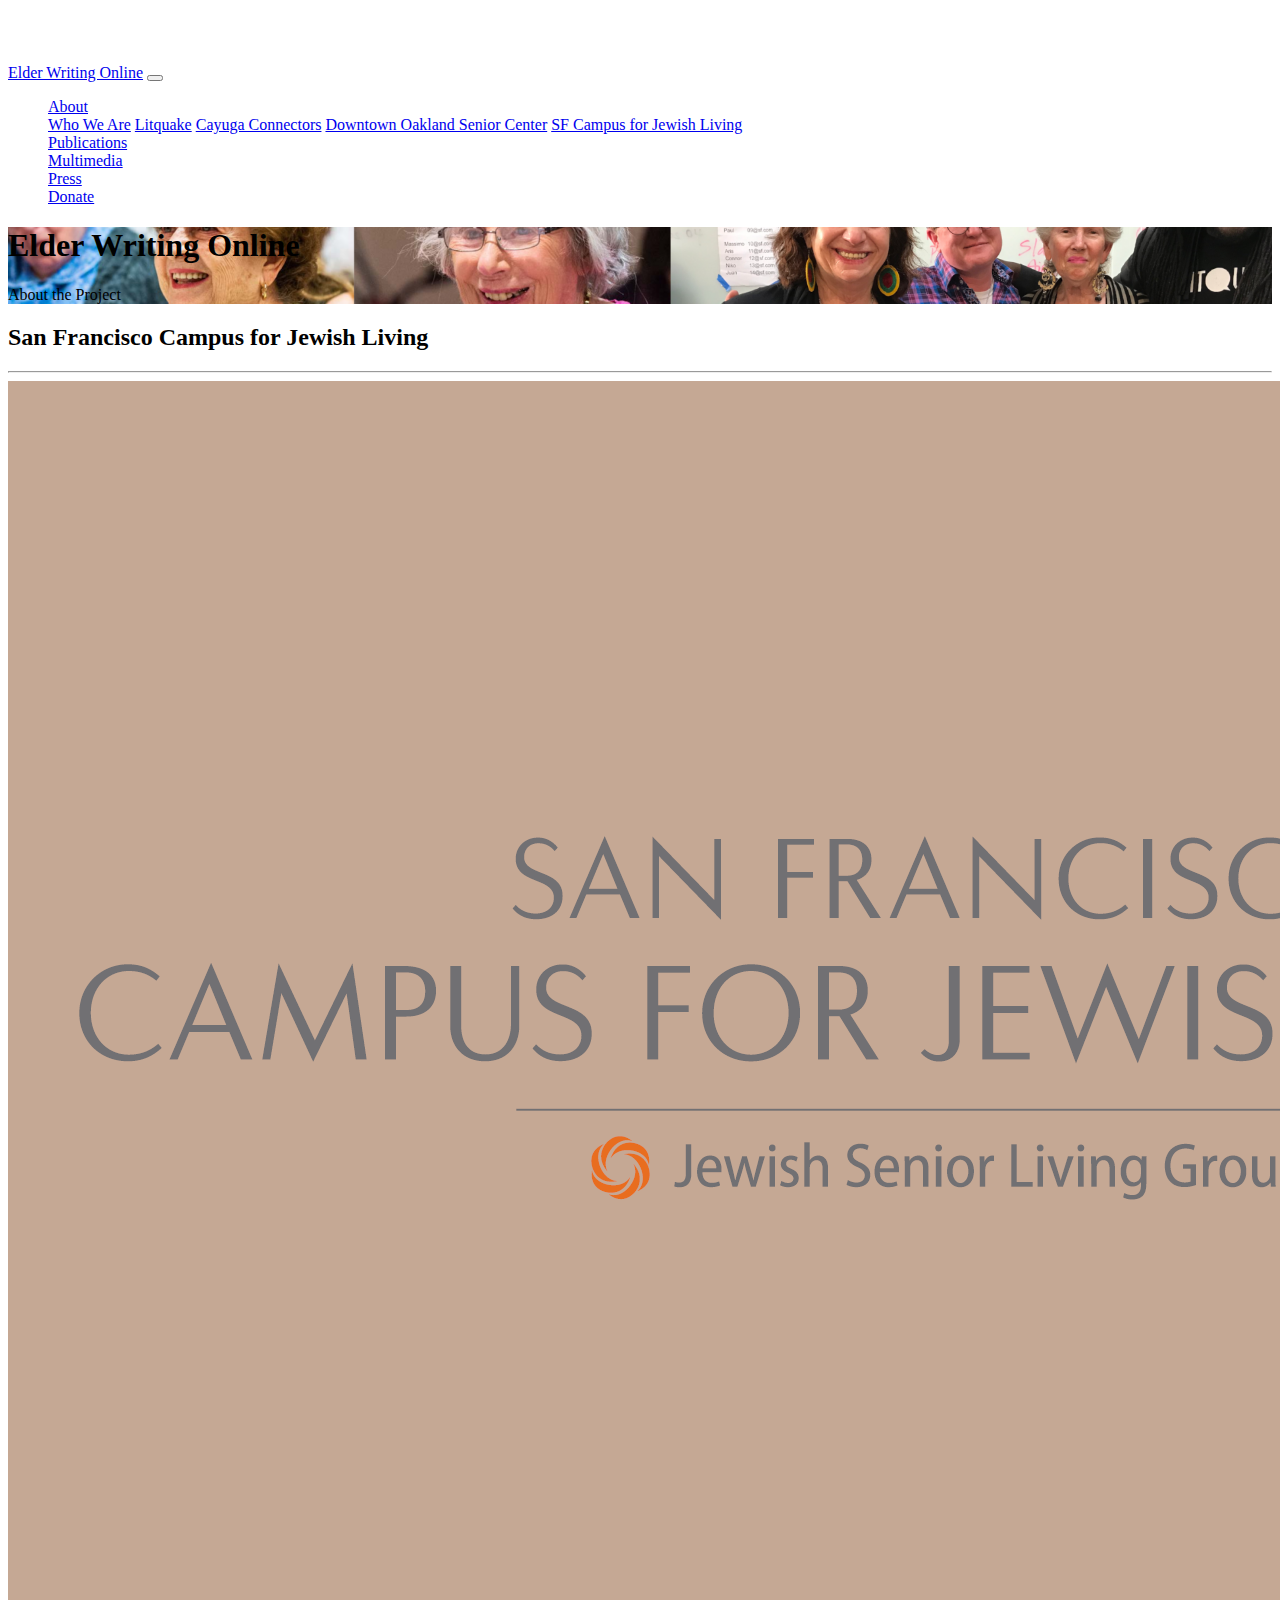
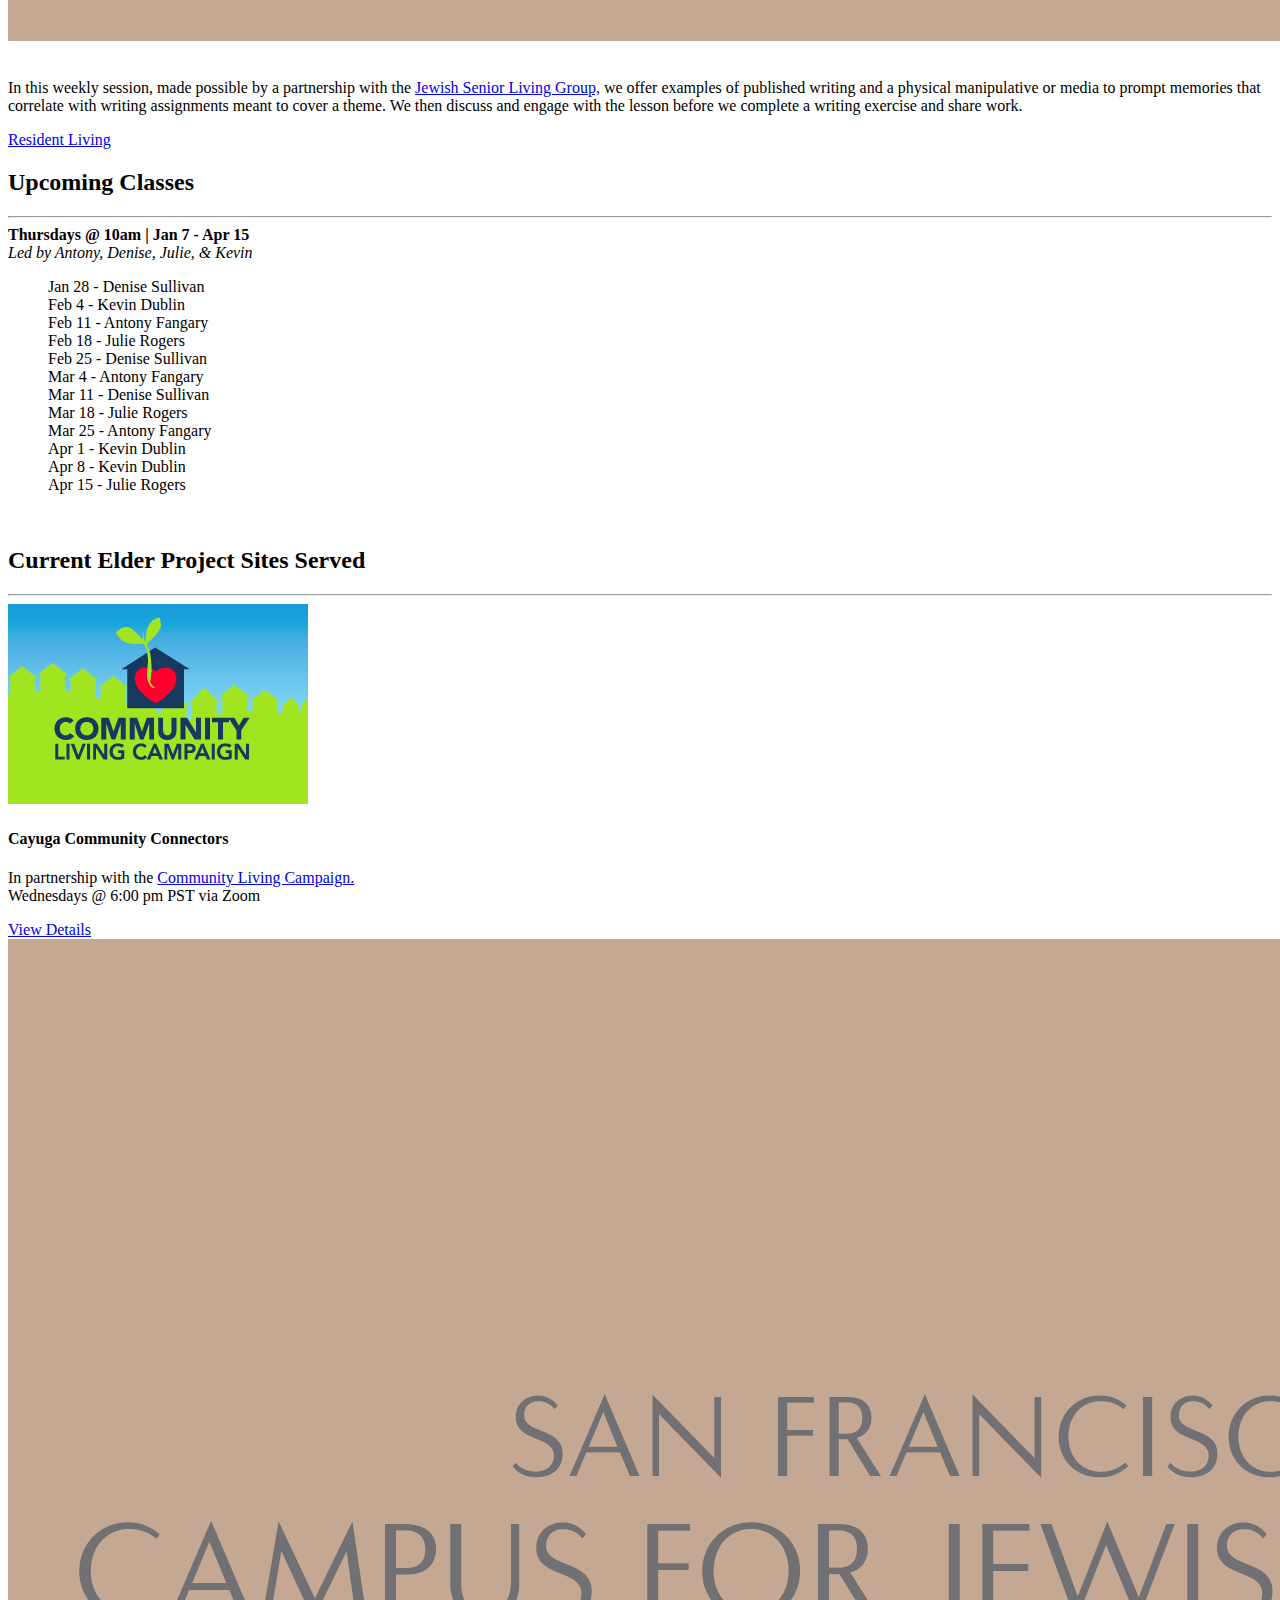
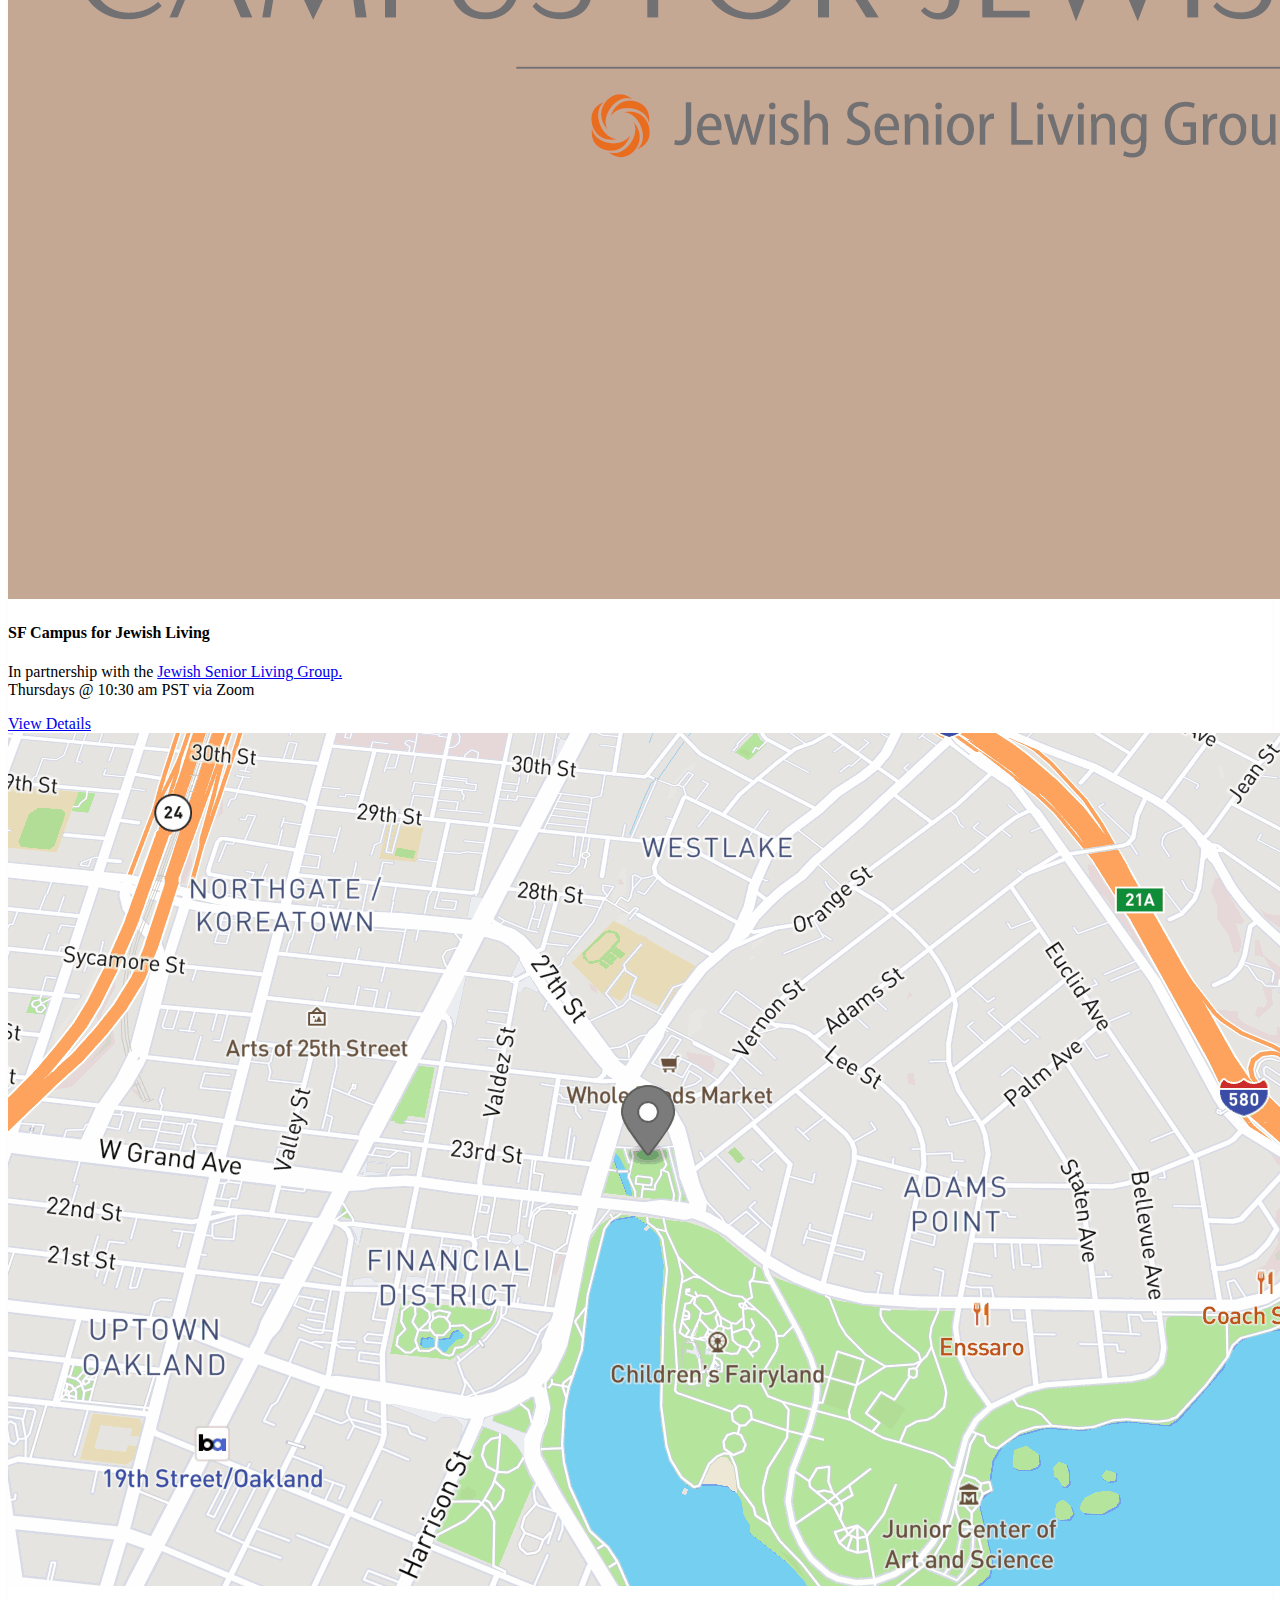
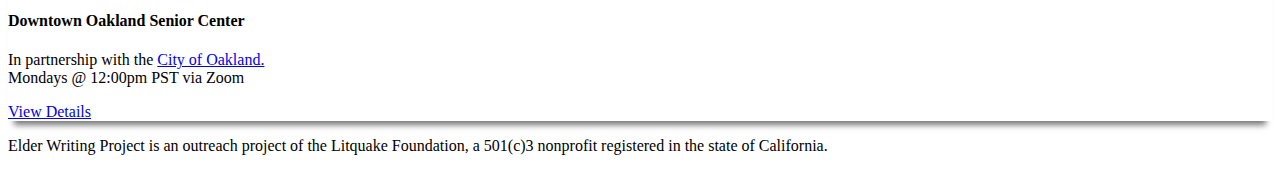
<file: jewish-home.html>
<!DOCTYPE html>
<html lang="en">

<head>

  <meta charset="utf-8">
  <meta name="viewport" content="width=device-width, initial-scale=1, shrink-to-fit=no">
  <meta name="description" content="">
  <meta name="author" content="">

  <title>Elder Writing Online</title>

  <!-- Bootstrap core CSS -->
  <link href="https://cdn.jsdelivr.net/npm/bootstrap@5.0.0-beta1/dist/css/bootstrap.min.css" rel="stylesheet" integrity="sha384-giJF6kkoqNQ00vy+HMDP7azOuL0xtbfIcaT9wjKHr8RbDVddVHyTfAAsrekwKmP1" crossorigin="anonymous">

  <!-- Custom styles for this template -->
  <link href="static/css/main.css" rel="stylesheet">

</head>

<body>

  <!-- Navigation -->
  <nav class="navbar navbar-expand-lg navbar-dark bg-dark fixed-top">
    <div class="container">
      <a class="navbar-brand" href="index.html">Elder Writing Online</a>
      <button class="navbar-toggler" type="button" data-toggle="collapse" data-target="#navbarResponsive" aria-controls="navbarResponsive" aria-expanded="false" aria-label="Toggle navigation">
        <span class="navbar-toggler-icon"></span>
      </button>
      <div class="collapse navbar-collapse" id="navbarResponsive">
        <ul class="navbar-nav ml-auto">
          <li class="nav-item dropdown active">
            <a class="nav-link dropdown-toggle" href="index.html" id="navbarDropdown" role="button" data-toggle="dropdown" aria-haspopup="true" aria-expanded="false">About
            </a>
            <div class="dropdown-menu" aria-labelledby="navbarDropdown">
              <a class="dropdown-item" href="team.html">Who We Are</a>
              <a class="dropdown-item" target="_blank" href="https://bit.ly/litquake-from-ew">Litquake</a>
              <a class="dropdown-item" href="cayuga.html">Cayuga Connectors</a>
              <a class="dropdown-item" href="dt-oak.html">Downtown Oakland Senior Center</a>
              <a class="dropdown-item" href="jewish-home.html">SF Campus for Jewish Living</a>
            </div>
          </li>
          <li class="nav-item">
            <a class="nav-link" href="publications.html">Publications</a>
          </li>
          <li class="nav-item">
            <a class="nav-link" href="multimedia.html">Multimedia</a>
          </li>
          <li class="nav-item">
            <a class="nav-link" href="press.html">Press</a>
          </li>
          <li class="nav-item">
            <a class="nav-link" href="https://bit.ly/donate-litquake" target="_blank">Donate</a>
          </li>
        </ul>
      </div>
    </div>
  </nav>

  <!-- Header -->
  <header class="bg-image-full py-5 mb-5" style="background-image: url('static/images/ep-banner.png');">
    <div class="container h-100">
      <div class="row h-100 align-items-center" id="main-header">
        <div class="col-lg-12">
          <h1 class="display-4 text-white mt-5 mb-2">Elder Writing Online</h1>
          <p class="lead mb-5 text-white-50">About the Project</p>
        </div>
      </div>
    </div>
  </header>

  <!-- Page Content -->
  <div class="container">

    <div class="row">
      <div class="col-md-8 mb-5">
        <h2>San Francisco Campus for Jewish Living</h2>
        <hr>
        <img class="card-img-top" src="static/images/sfcjl-logo.png" alt="clc-logo">
        <br /><br />
        <p>In this weekly session, made possible by a partnership with the <a href="http://sfcjl.org/about-mission.htm">Jewish Senior Living Group,</a> we offer examples of published writing and a physical manipulative or media to prompt memories that correlate with writing assignments meant to cover a theme. We then discuss and engage with the lesson before we complete a writing exercise and share work.</p>
        <a href="http://sfcjl.org/living-resident-life.htm" class="btn btn-primary">Resident Living</a>
      </div>
      <div class="col-md-4 mb-5">
        <h2>Upcoming Classes</h2>
        <hr>
          <strong>Thursdays @ 10am | Jan 7 - Apr 15 </strong><br />
          <em>Led by Antony, Denise, Julie, & Kevin</em>
          <ul>
            <li>Jan 28 - Denise Sullivan</li>
            <li>Feb 4 - Kevin Dublin</li>
            <li>Feb 11 - Antony Fangary</li>
            <li>Feb 18 - Julie Rogers</li>
            <li>Feb 25 - Denise Sullivan</li>
            <li>Mar 4 - Antony Fangary</li>
            <li>Mar 11 - Denise Sullivan</li>
            <li>Mar 18 - Julie Rogers</li>
            <li>Mar 25 - Antony Fangary</li>
            <li>Apr 1 - Kevin Dublin</li>
            <li>Apr 8 - Kevin Dublin</li>
            <li>Apr 15 - Julie Rogers</li>
          </ul>
          <br>
      </div>
    </div>
    <!-- /.row -->
    <h2>Current Elder Project Sites Served</h2>
    <hr>
    <div class="row">
      <div class="col-md-4 mb-5">
        <div class="card h-100">
          <img class="card-img-top" src="static/images/clc-logo.png" alt="">
          <div class="card-body">
            <h4 class="card-title">Cayuga Community Connectors</h4>
            <p class="card-text">In partnership with the <a href="https://sfcommunityliving.org/about-us/">Community Living Campaign.</a><br/>Wednesdays @ 6:00 pm PST via Zoom</p>
          </div>
          <div class="card-footer">
            <a href="cayuga.html" class="btn btn-primary stretched-link">View Details</a>
          </div>
        </div>
      </div>
      <div class="col-md-4 mb-5">
        <div class="card h-100">
          <img class="card-img-top" src="static/images/sfcjl-logo.png" alt="">
          <div class="card-body">
            <h4 class="card-title">SF Campus for Jewish Living</h4>
            <p class="card-text">In partnership with the <a href="http://sfcjl.org/about-mission.htm">Jewish Senior Living Group.</a><br/> Thursdays @ 10:30 am PST via Zoom</p>
          </div>
          <div class="card-footer">
            <a href="jewish-home.html" class="btn btn-primary stretched-link">View Details</a>
          </div>
        </div>
      </div>
      <div class="col-md-4 mb-5">
        <div class="card h-100">
          <img class="card-img-top" src="static/images/dt-oak-map.png" alt="">
          <div class="card-body">
            <h4 class="card-title">Downtown Oakland Senior Center</h4>
            <p class="card-text">In partnership with the <a href="https://www.oaklandca.gov/topics/downtown-oakland-senior-center">City of Oakland.</a><br/> Mondays @ 12:00pm PST via Zoom</p>
          </div>
          <div class="card-footer">
            <a href="dt-oak.html" class="btn btn-primary stretched-link">View Details</a>
          </div>
        </div>
      </div>
    </div>
    <!-- /.row -->

  </div>
  <!-- /.container -->

  <!-- Footer -->
  <footer class="py-5 bg-dark">
    <div class="container">
      <p class="m-0 text-center text-white">Elder Writing Project is an outreach project of the Litquake Foundation, a 501(c)3 nonprofit registered in the state of California.</p>
    </div>
    <!-- /.container -->
  </footer>

  <!-- Bootstrap core JavaScript -->
  <script src="https://code.jquery.com/jquery-3.5.1.slim.min.js" integrity="sha384-DfXdz2htPH0lsSSs5nCTpuj/zy4C+OGpamoFVy38MVBnE+IbbVYUew+OrCXaRkfj" crossorigin="anonymous"></script>
  <script src="https://cdn.jsdelivr.net/npm/popper.js@1.16.1/dist/umd/popper.min.js" integrity="sha384-9/reFTGAW83EW2RDu2S0VKaIzap3H66lZH81PoYlFhbGU+6BZp6G7niu735Sk7lN" crossorigin="anonymous"></script>
  <script src="https://cdn.jsdelivr.net/npm/bootstrap@4.6.0/dist/js/bootstrap.min.js" integrity="sha384-+YQ4JLhjyBLPDQt//I+STsc9iw4uQqACwlvpslubQzn4u2UU2UFM80nGisd026JF" crossorigin="anonymous"></script>

</body>

</html>
</file>
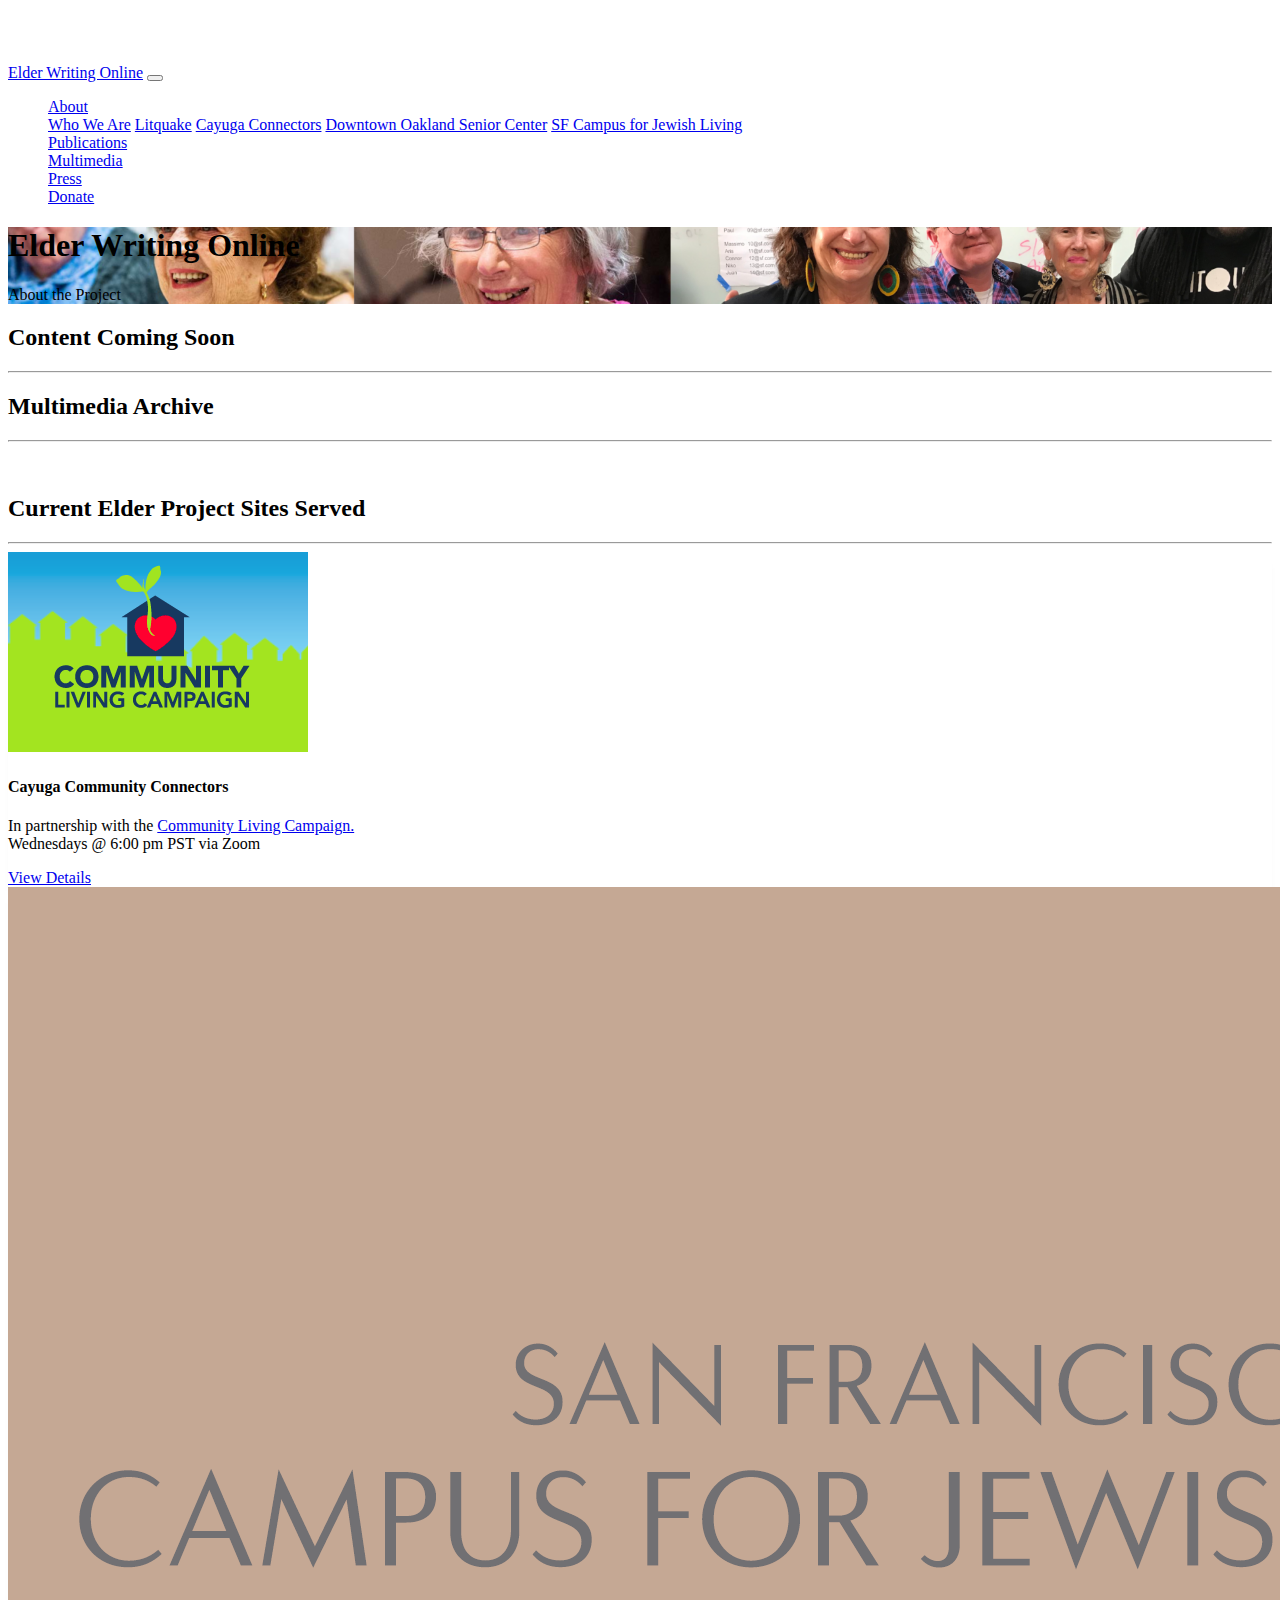
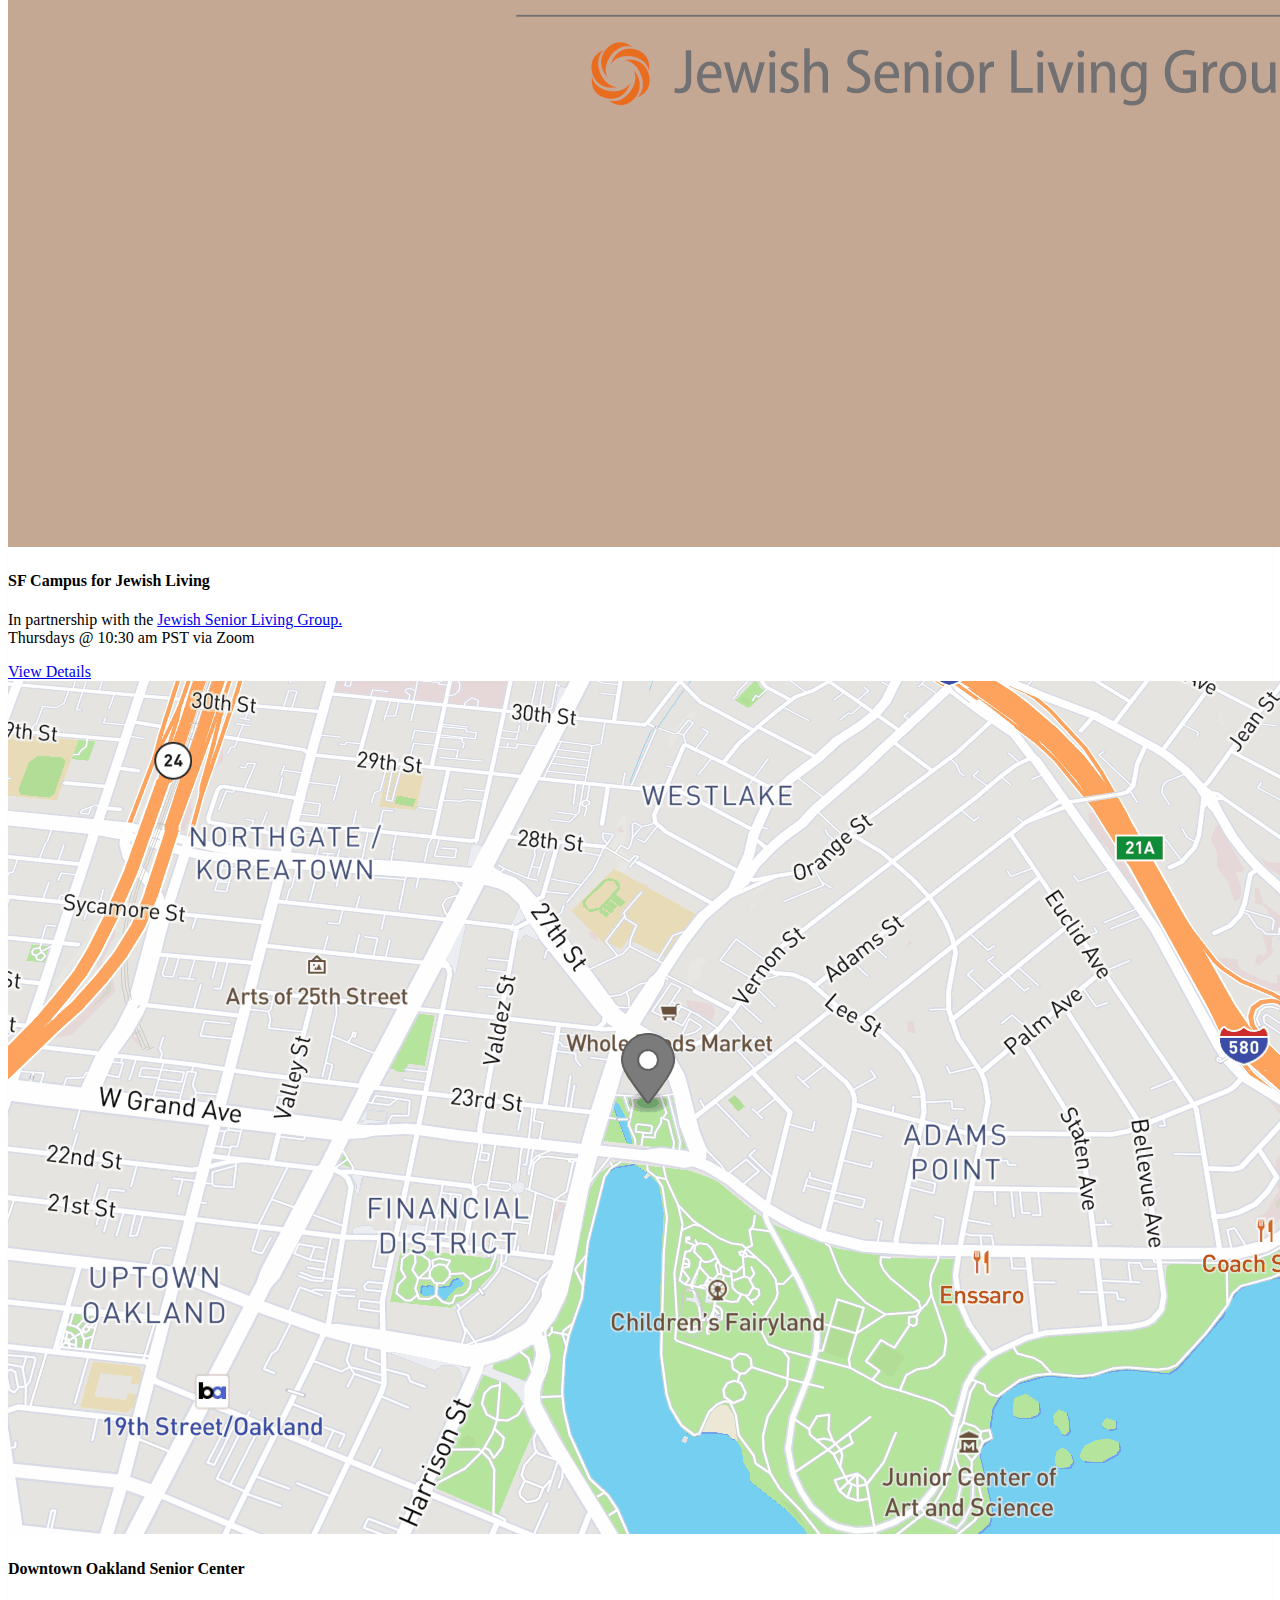
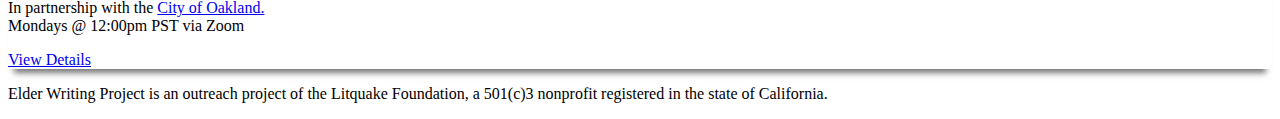
<file: multimedia.html>
<!DOCTYPE html>
<html lang="en">

<head>

  <meta charset="utf-8">
  <meta name="viewport" content="width=device-width, initial-scale=1, shrink-to-fit=no">
  <meta name="description" content="">
  <meta name="author" content="">

  <title>Elder Writing Online</title>

  <!-- Bootstrap core CSS -->
  <link href="https://cdn.jsdelivr.net/npm/bootstrap@5.0.0-beta1/dist/css/bootstrap.min.css" rel="stylesheet" integrity="sha384-giJF6kkoqNQ00vy+HMDP7azOuL0xtbfIcaT9wjKHr8RbDVddVHyTfAAsrekwKmP1" crossorigin="anonymous">

  <!-- Custom styles for this template -->
  <link href="static/css/main.css" rel="stylesheet">

</head>

<body>

  <!-- Navigation -->
  <nav class="navbar navbar-expand-lg navbar-dark bg-dark fixed-top">
    <div class="container">
      <a class="navbar-brand" href="index.html">Elder Writing Online</a>
      <button class="navbar-toggler" type="button" data-toggle="collapse" data-target="#navbarResponsive" aria-controls="navbarResponsive" aria-expanded="false" aria-label="Toggle navigation">
        <span class="navbar-toggler-icon"></span>
      </button>
      <div class="collapse navbar-collapse" id="navbarResponsive">
        <ul class="navbar-nav ml-auto">
          <li class="nav-item dropdown active">
            <a class="nav-link dropdown-toggle" href="index.html" id="navbarDropdown" role="button" data-toggle="dropdown" aria-haspopup="true" aria-expanded="false">About
            </a>
            <div class="dropdown-menu" aria-labelledby="navbarDropdown">
              <a class="dropdown-item" href="team.html">Who We Are</a>
              <a class="dropdown-item" target="_blank" href="https://bit.ly/litquake-from-ew">Litquake</a>
              <a class="dropdown-item" href="cayuga.html">Cayuga Connectors</a>
              <a class="dropdown-item" href="dt-oak.html">Downtown Oakland Senior Center</a>
              <a class="dropdown-item" href="jewish-home.html">SF Campus for Jewish Living</a>
            </div>
          </li>
          <li class="nav-item">
            <a class="nav-link" href="publications.html">Publications</a>
          </li>
          <li class="nav-item">
            <a class="nav-link" href="multimedia.html">Multimedia</a>
          </li>
          <li class="nav-item">
            <a class="nav-link" href="press.html">Press</a>
          </li>
          <li class="nav-item">
            <a class="nav-link" href="https://bit.ly/donate-litquake" target="_blank">Donate</a>
          </li>
        </ul>
      </div>
    </div>
  </nav>

  <!-- Header -->
  <header class="bg-image-full py-5 mb-5" style="background-image: url('static/images/ep-banner.png');">
    <div class="container h-100">
      <div class="row h-100 align-items-center" id="main-header">
        <div class="col-lg-12">
          <h1 class="display-4 text-white mt-5 mb-2">Elder Writing Online</h1>
          <p class="lead mb-5 text-white-50">About the Project</p>
        </div>
      </div>
    </div>
  </header>

  <!-- Page Content -->
  <div class="container">

    <div class="row">
      <div class="col-md-9 mb-5">
        <h2>Content Coming Soon</h2>
        <hr>
        
      </div>
      <div class="col-md-3 mb-5">
        <h2>Multimedia Archive</h2>
        <hr>
          <ul>
            <li class="mb-3"></li>
            <li class="mb-3"></li>
            <li class="mb-3"></li>
          </ul>
          <br>
      </div>
    </div>
    <!-- /.row -->
    <h2>Current Elder Project Sites Served</h2>
    <hr>
    <div class="row">
      <div class="col-md-4 mb-5">
        <div class="card h-100">
          <img class="card-img-top" src="static/images/clc-logo.png" alt="">
          <div class="card-body">
            <h4 class="card-title">Cayuga Community Connectors</h4>
            <p class="card-text">In partnership with the <a href="https://sfcommunityliving.org/about-us/">Community Living Campaign.</a><br/>Wednesdays @ 6:00 pm PST via Zoom</p>
          </div>
          <div class="card-footer">
            <a href="cayuga.html" class="btn btn-primary stretched-link">View Details</a>
          </div>
        </div>
      </div>
      <div class="col-md-4 mb-5">
        <div class="card h-100">
          <img class="card-img-top" src="static/images/sfcjl-logo.png" alt="">
          <div class="card-body">
            <h4 class="card-title">SF Campus for Jewish Living</h4>
            <p class="card-text">In partnership with the <a href="http://sfcjl.org/about-mission.htm">Jewish Senior Living Group.</a><br/> Thursdays @ 10:30 am PST via Zoom</p>
          </div>
          <div class="card-footer">
            <a href="jewish-home.html" class="btn btn-primary stretched-link">View Details</a>
          </div>
        </div>
      </div>
      <div class="col-md-4 mb-5">
        <div class="card h-100">
          <img class="card-img-top" src="static/images/dt-oak-map.png" alt="">
          <div class="card-body">
            <h4 class="card-title">Downtown Oakland Senior Center</h4>
            <p class="card-text">In partnership with the <a href="https://www.oaklandca.gov/topics/downtown-oakland-senior-center">City of Oakland.</a><br/> Mondays @ 12:00pm PST via Zoom</p>
          </div>
          <div class="card-footer">
            <a href="dt-oak.html" class="btn btn-primary stretched-link">View Details</a>
          </div>
        </div>
      </div>
    </div>
    <!-- /.row -->

  </div>
  <!-- /.container -->

  <!-- Footer -->
  <footer class="py-5 bg-dark">
    <div class="container">
      <p class="m-0 text-center text-white">Elder Writing Project is an outreach project of the Litquake Foundation, a 501(c)3 nonprofit registered in the state of California.</p>
    </div>
    <!-- /.container -->
  </footer>

  <!-- JavaScript Bundle with Popper -->
  <script src="https://code.jquery.com/jquery-3.5.1.slim.min.js" integrity="sha384-DfXdz2htPH0lsSSs5nCTpuj/zy4C+OGpamoFVy38MVBnE+IbbVYUew+OrCXaRkfj" crossorigin="anonymous"></script>
  <script src="https://cdn.jsdelivr.net/npm/popper.js@1.16.1/dist/umd/popper.min.js" integrity="sha384-9/reFTGAW83EW2RDu2S0VKaIzap3H66lZH81PoYlFhbGU+6BZp6G7niu735Sk7lN" crossorigin="anonymous"></script>
  <script src="https://cdn.jsdelivr.net/npm/bootstrap@4.6.0/dist/js/bootstrap.min.js" integrity="sha384-+YQ4JLhjyBLPDQt//I+STsc9iw4uQqACwlvpslubQzn4u2UU2UFM80nGisd026JF" crossorigin="anonymous"></script>

</body>

</html>
</file>
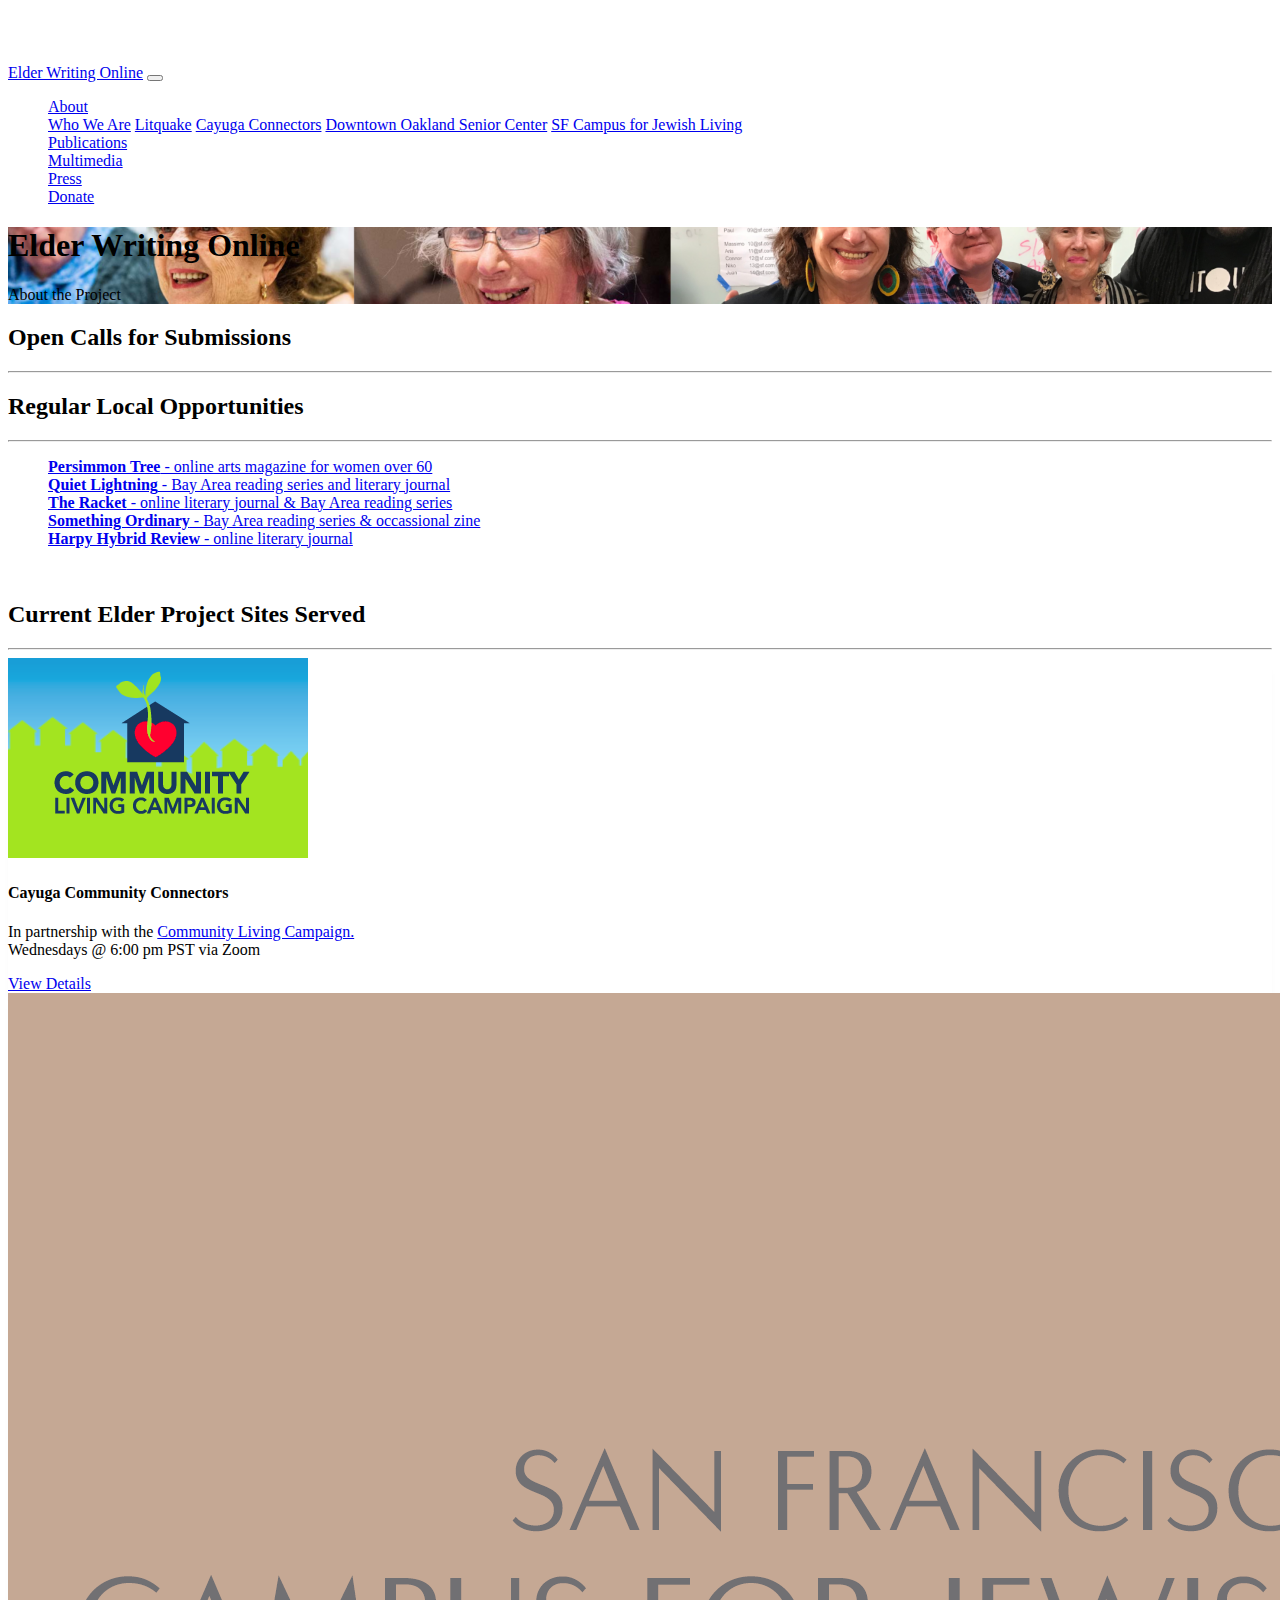
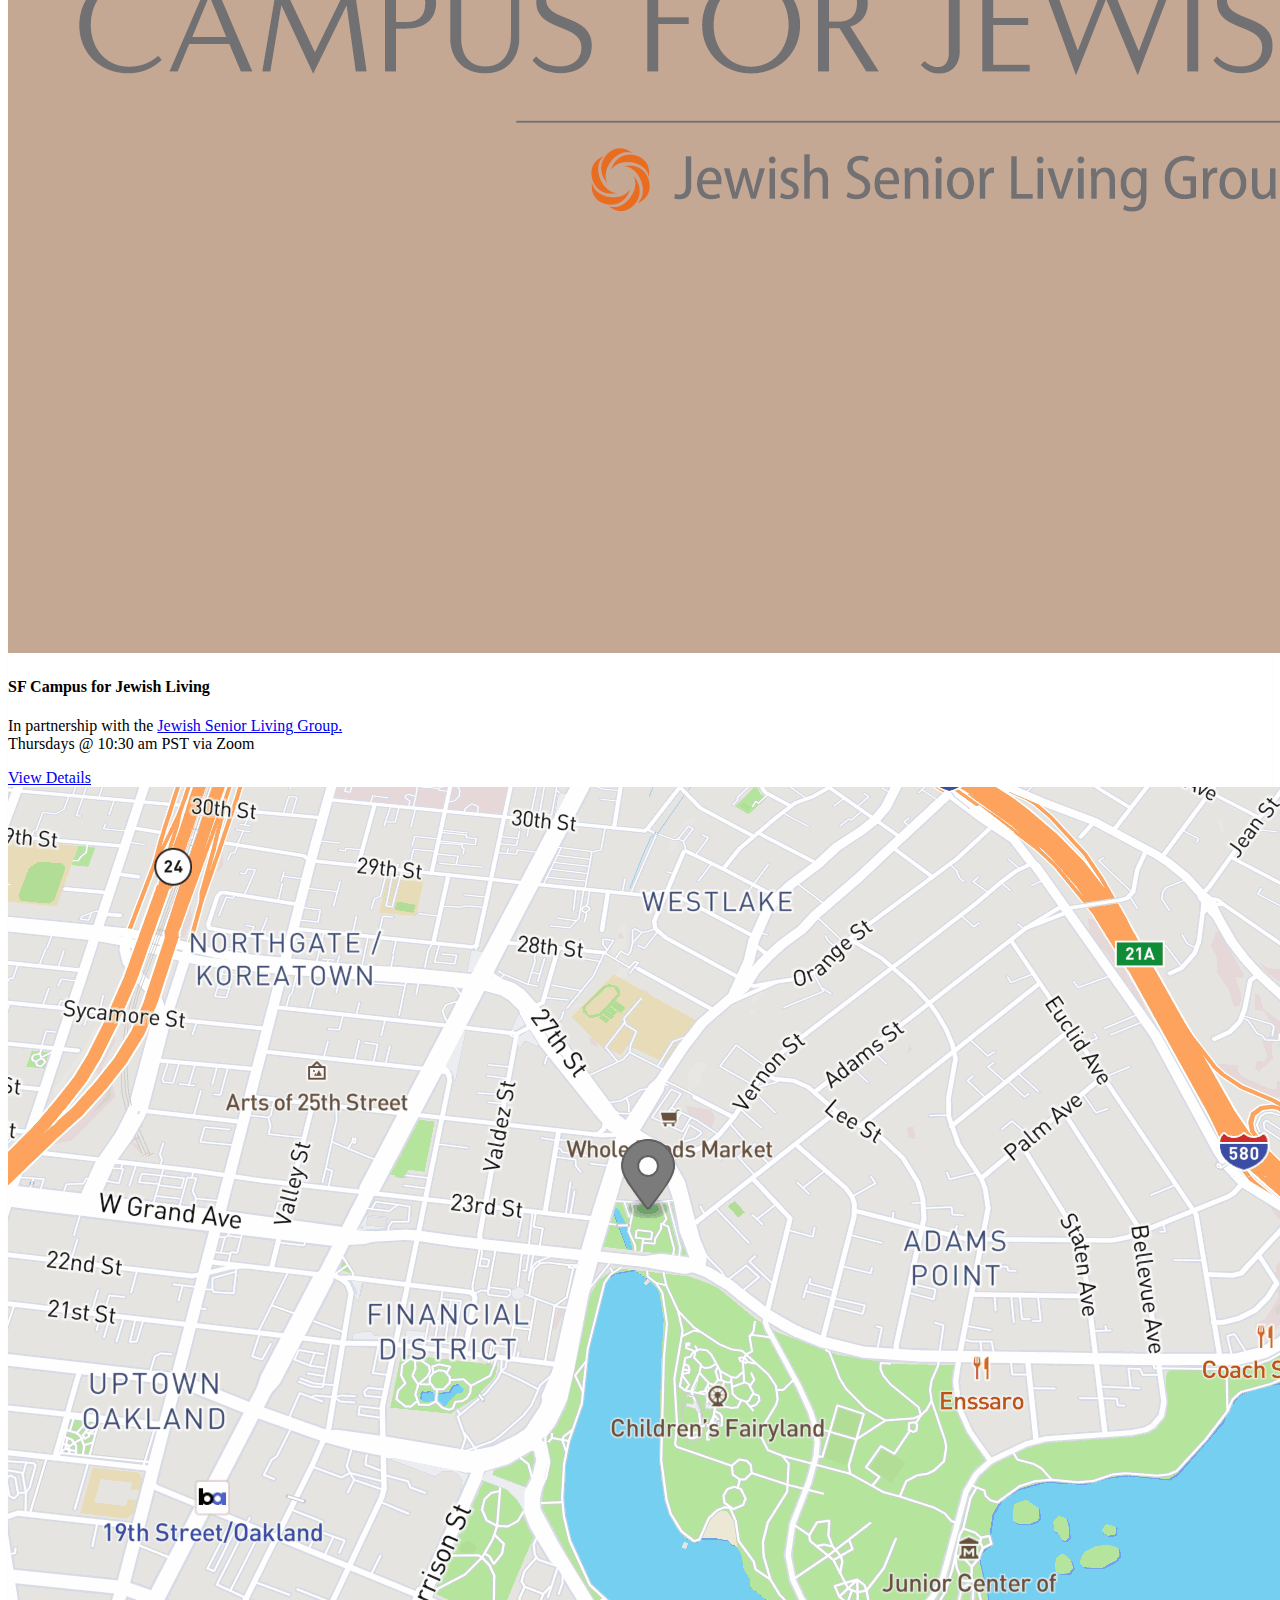
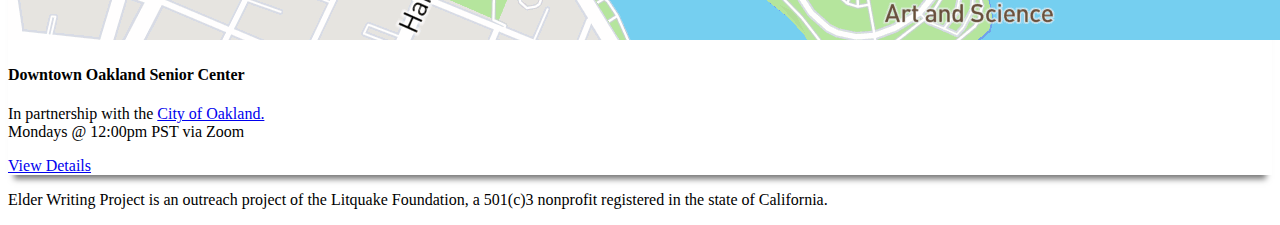
<file: opportunities.html>
<!DOCTYPE html>
<html lang="en">

<head>

  <meta charset="utf-8">
  <meta name="viewport" content="width=device-width, initial-scale=1, shrink-to-fit=no">
  <meta name="description" content="">
  <meta name="author" content="">

  <title>Elder Writing Online</title>

  <!-- Bootstrap core CSS -->
  <link href="https://cdn.jsdelivr.net/npm/bootstrap@5.0.0-beta1/dist/css/bootstrap.min.css" rel="stylesheet" integrity="sha384-giJF6kkoqNQ00vy+HMDP7azOuL0xtbfIcaT9wjKHr8RbDVddVHyTfAAsrekwKmP1" crossorigin="anonymous">

  <!-- Custom styles for this template -->
  <link href="static/css/main.css" rel="stylesheet">

</head>

<body>

  <!-- Navigation -->
  <nav class="navbar navbar-expand-lg navbar-dark bg-dark fixed-top">
    <div class="container">
      <a class="navbar-brand" href="index.html">Elder Writing Online</a>
      <button class="navbar-toggler" type="button" data-toggle="collapse" data-target="#navbarResponsive" aria-controls="navbarResponsive" aria-expanded="false" aria-label="Toggle navigation">
        <span class="navbar-toggler-icon"></span>
      </button>
      <div class="collapse navbar-collapse" id="navbarResponsive">
        <ul class="navbar-nav ml-auto">
          <li class="nav-item dropdown active">
            <a class="nav-link dropdown-toggle" href="index.html" id="navbarDropdown" role="button" data-toggle="dropdown" aria-haspopup="true" aria-expanded="false">About
            </a>
            <div class="dropdown-menu" aria-labelledby="navbarDropdown">
              <a class="dropdown-item" href="team.html">Who We Are</a>
              <a class="dropdown-item" target="_blank" href="https://bit.ly/litquake-from-ew">Litquake</a>
              <a class="dropdown-item" href="cayuga.html">Cayuga Connectors</a>
              <a class="dropdown-item" href="dt-oak.html">Downtown Oakland Senior Center</a>
              <a class="dropdown-item" href="jewish-home.html">SF Campus for Jewish Living</a>
            </div>
          </li>
          <li class="nav-item">
            <a class="nav-link" href="publications.html">Publications</a>
          </li>
          <li class="nav-item">
            <a class="nav-link" href="multimedia.html">Multimedia</a>
          </li>
          <li class="nav-item">
            <a class="nav-link" href="press.html">Press</a>
          </li>
          <li class="nav-item">
            <a class="nav-link" href="https://bit.ly/donate-litquake" target="_blank">Donate</a>
          </li>
        </ul>
      </div>
    </div>
  </nav>

  <!-- Header -->
  <header class="bg-image-full py-5 mb-5" style="background-image: url('static/images/ep-banner.png');">
    <div class="container h-100">
      <div class="row h-100 align-items-center" id="main-header">
        <div class="col-lg-12">
          <h1 class="display-4 text-white mt-5 mb-2">Elder Writing Online</h1>
          <p class="lead mb-5 text-white-50">About the Project</p>
        </div>
      </div>
    </div>
  </header>

  <!-- Page Content -->
  <div class="container">

    <div class="row">
      <div class="col-md-9 mb-5">
        <h2>Open Calls for Submissions</h2>
        <hr>
        <!-- fetch from submissions API -->
      </div>
      <div class="col-md-3 mb-5">
        <h2>Regular Local Opportunities</h2>
        <hr>
          <ul>
            <li class="mb-3">
              <a href="https://persimmontree.org/about-us/">
                <strong>Persimmon Tree</strong> - online arts magazine for women over 60
              </a>
            </li>
            <li class="mb-3">
              <a href="https://quietlightning.org/">
                <strong>Quiet Lightning</strong> - Bay Area reading series and literary journal
              </a>
            </li>
            <li class="mb-3">
              <a href="https://theracketsf.com/">
                <strong>The Racket</strong> - online literary journal & Bay Area reading series
              </a>
            </li>
            <li class="mb-3">
              <a href="https://www.sydneyvogl.com/something-ordinary">
                <strong>Something Ordinary</strong> - Bay Area reading series & occassional zine
              </a>
            </li>
            <li class="mb-3">
              <a href="https://www.harpyhybridreview.org/journal/">
                <strong>Harpy Hybrid Review</strong> - online literary journal
              </a>
            </li>
          </ul>
          <br>
      </div>
    </div>
    <!-- /.row -->
    <h2>Current Elder Project Sites Served</h2>
    <hr>
    <div class="row">
      <div class="col-md-4 mb-5">
        <div class="card h-100">
          <img class="card-img-top" src="static/images/clc-logo.png" alt="">
          <div class="card-body">
            <h4 class="card-title">Cayuga Community Connectors</h4>
            <p class="card-text">In partnership with the <a href="https://sfcommunityliving.org/about-us/">Community Living Campaign.</a><br/>Wednesdays @ 6:00 pm PST via Zoom</p>
          </div>
          <div class="card-footer">
            <a href="cayuga.html" class="btn btn-primary stretched-link">View Details</a>
          </div>
        </div>
      </div>
      <div class="col-md-4 mb-5">
        <div class="card h-100">
          <img class="card-img-top" src="static/images/sfcjl-logo.png" alt="">
          <div class="card-body">
            <h4 class="card-title">SF Campus for Jewish Living</h4>
            <p class="card-text">In partnership with the <a href="http://sfcjl.org/about-mission.htm">Jewish Senior Living Group.</a><br/> Thursdays @ 10:30 am PST via Zoom</p>
          </div>
          <div class="card-footer">
            <a href="jewish-home.html" class="btn btn-primary stretched-link">View Details</a>
          </div>
        </div>
      </div>
      <div class="col-md-4 mb-5">
        <div class="card h-100">
          <img class="card-img-top" src="static/images/dt-oak-map.png" alt="">
          <div class="card-body">
            <h4 class="card-title">Downtown Oakland Senior Center</h4>
            <p class="card-text">In partnership with the <a href="https://www.oaklandca.gov/topics/downtown-oakland-senior-center">City of Oakland.</a><br/> Mondays @ 12:00pm PST via Zoom</p>
          </div>
          <div class="card-footer">
            <a href="dt-oak.html" class="btn btn-primary stretched-link">View Details</a>
          </div>
        </div>
      </div>
    </div>
    <!-- /.row -->

  </div>
  <!-- /.container -->

  <!-- Footer -->
  <footer class="py-5 bg-dark">
    <div class="container">
      <p class="m-0 text-center text-white">Elder Writing Project is an outreach project of the Litquake Foundation, a 501(c)3 nonprofit registered in the state of California.</p>
    </div>
    <!-- /.container -->
  </footer>

  <!-- JavaScript Bundle with Popper -->
  <script src="https://code.jquery.com/jquery-3.5.1.slim.min.js" integrity="sha384-DfXdz2htPH0lsSSs5nCTpuj/zy4C+OGpamoFVy38MVBnE+IbbVYUew+OrCXaRkfj" crossorigin="anonymous"></script>
  <script src="https://cdn.jsdelivr.net/npm/popper.js@1.16.1/dist/umd/popper.min.js" integrity="sha384-9/reFTGAW83EW2RDu2S0VKaIzap3H66lZH81PoYlFhbGU+6BZp6G7niu735Sk7lN" crossorigin="anonymous"></script>
  <script src="https://cdn.jsdelivr.net/npm/bootstrap@4.6.0/dist/js/bootstrap.min.js" integrity="sha384-+YQ4JLhjyBLPDQt//I+STsc9iw4uQqACwlvpslubQzn4u2UU2UFM80nGisd026JF" crossorigin="anonymous"></script>

</body>

</html>
</file>
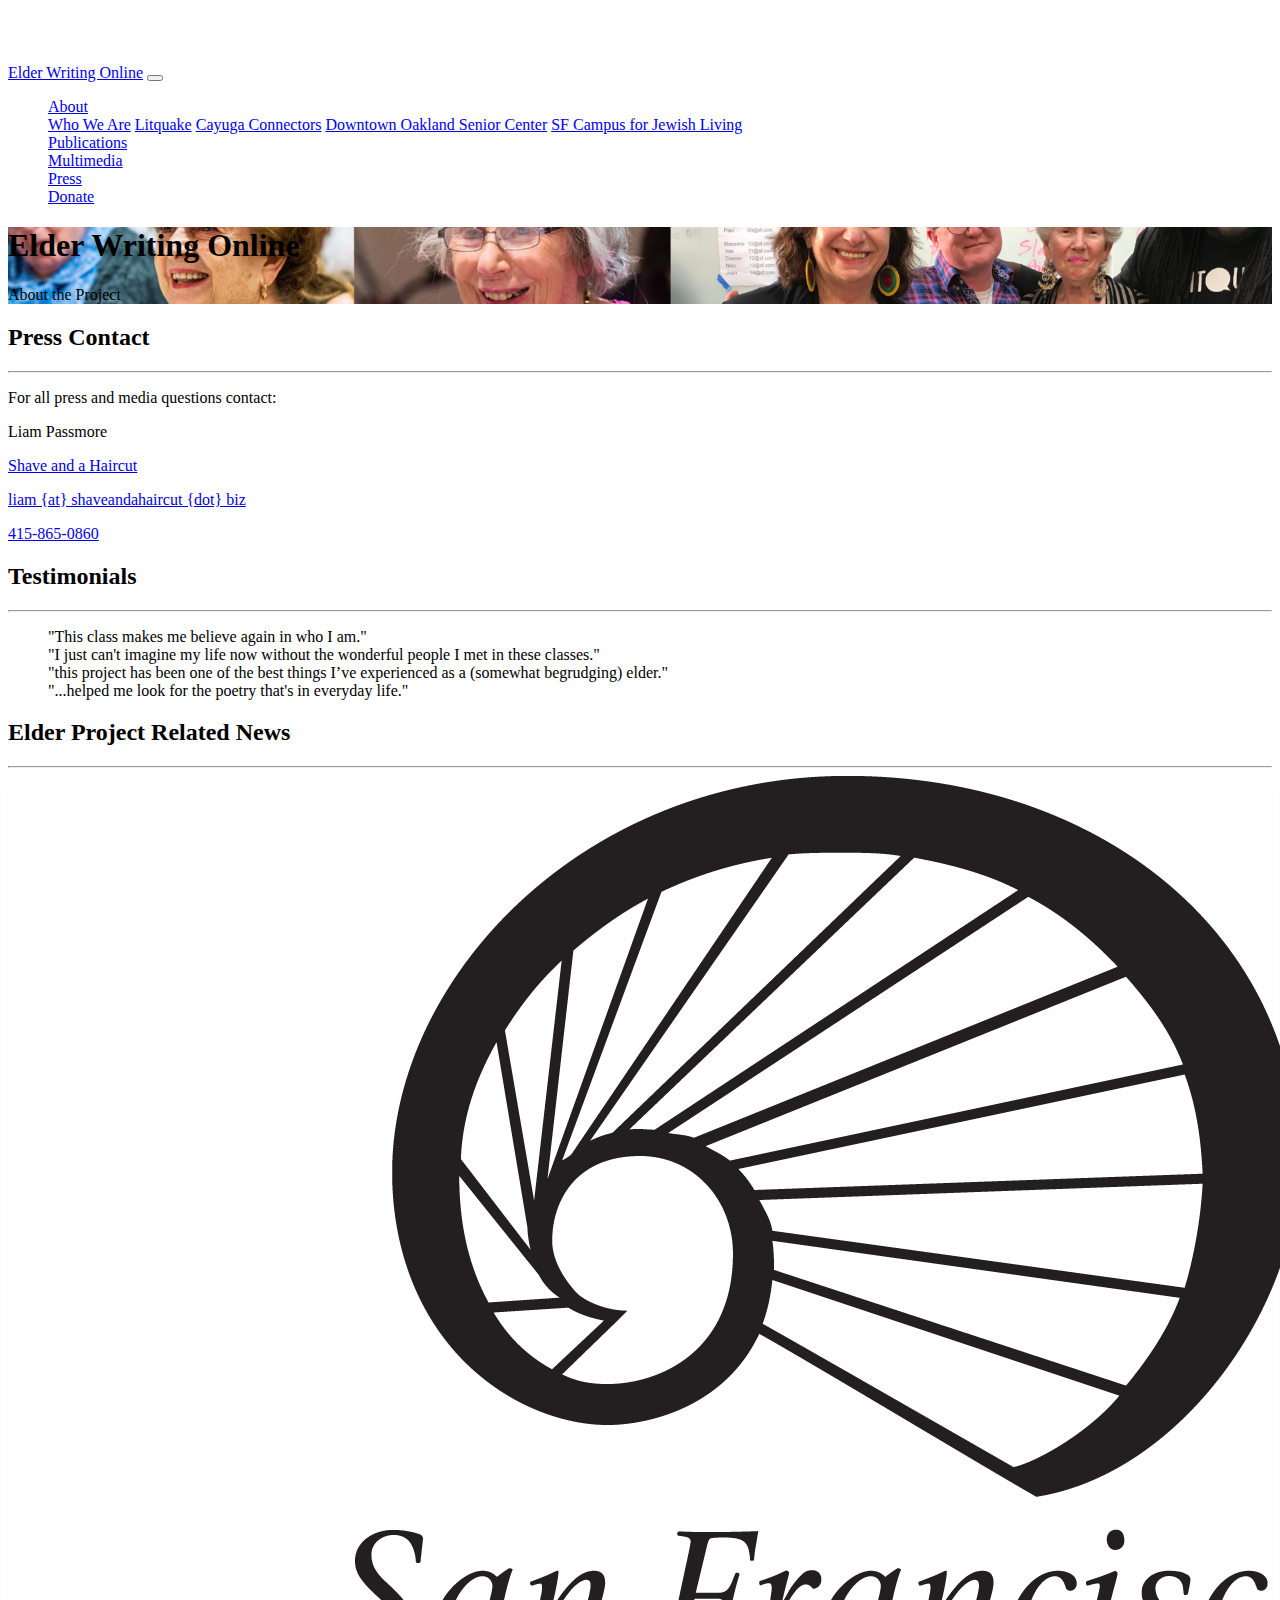
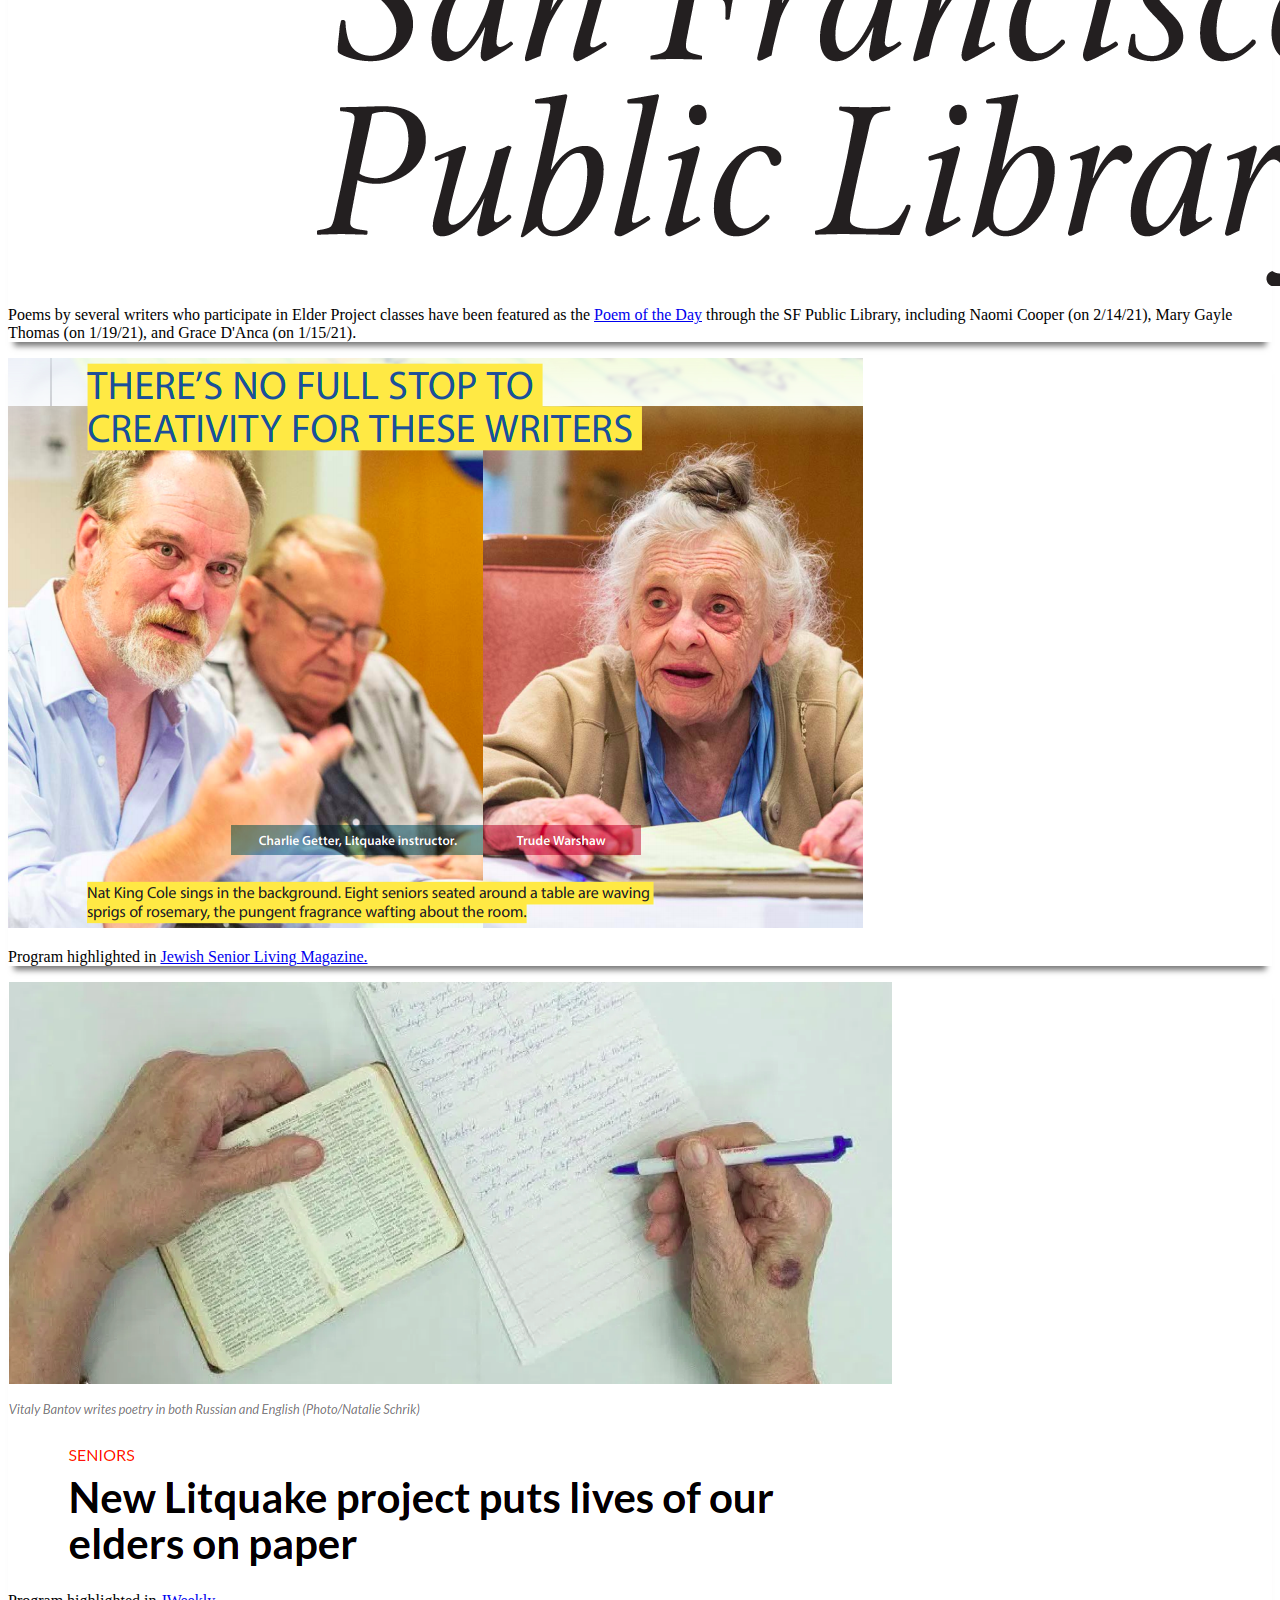
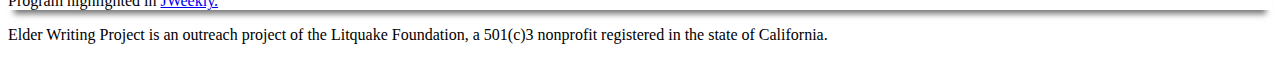
<file: press.html>
<!DOCTYPE html>
<html lang="en">

<head>

  <meta charset="utf-8">
  <meta name="viewport" content="width=device-width, initial-scale=1, shrink-to-fit=no">
  <meta name="description" content="">
  <meta name="author" content="">

  <title>Elder Writing Online</title>

  <!-- Bootstrap core CSS -->
  <link href="https://cdn.jsdelivr.net/npm/bootstrap@5.0.0-beta1/dist/css/bootstrap.min.css" rel="stylesheet" integrity="sha384-giJF6kkoqNQ00vy+HMDP7azOuL0xtbfIcaT9wjKHr8RbDVddVHyTfAAsrekwKmP1" crossorigin="anonymous">

  <!-- Custom styles for this template -->
  <link href="static/css/main.css" rel="stylesheet">

</head>

<body>

  <!-- Navigation -->
  <nav class="navbar navbar-expand-lg navbar-dark bg-dark fixed-top">
    <div class="container">
      <a class="navbar-brand" href="index.html">Elder Writing Online</a>
      <button class="navbar-toggler" type="button" data-toggle="collapse" data-target="#navbarResponsive" aria-controls="navbarResponsive" aria-expanded="false" aria-label="Toggle navigation">
        <span class="navbar-toggler-icon"></span>
      </button>
      <div class="collapse navbar-collapse" id="navbarResponsive">
        <ul class="navbar-nav ml-auto">
          <li class="nav-item dropdown active">
            <a class="nav-link dropdown-toggle" href="index.html" id="navbarDropdown" role="button" data-toggle="dropdown" aria-haspopup="true" aria-expanded="false">About
            </a>
            <div class="dropdown-menu" aria-labelledby="navbarDropdown">
              <a class="dropdown-item" href="team.html">Who We Are</a>
              <a class="dropdown-item" target="_blank" href="https://bit.ly/litquake-from-ew">Litquake</a>
              <a class="dropdown-item" href="cayuga.html">Cayuga Connectors</a>
              <a class="dropdown-item" href="dt-oak.html">Downtown Oakland Senior Center</a>
              <a class="dropdown-item" href="jewish-home.html">SF Campus for Jewish Living</a>
            </div>
          </li>
          <li class="nav-item">
            <a class="nav-link" href="publications.html">Publications</a>
          </li>
          <li class="nav-item">
            <a class="nav-link" href="multimedia.html">Multimedia</a>
          </li>
          <li class="nav-item">
            <a class="nav-link" href="press.html">Press</a>
          </li>
          <li class="nav-item">
            <a class="nav-link" href="https://bit.ly/donate-litquake" target="_blank">Donate</a>
          </li>
        </ul>
      </div>
    </div>
  </nav>

  <!-- Header -->
  <header class="bg-image-full py-5 mb-5" style="background-image: url('static/images/ep-banner.png');">
    <div class="container h-100">
      <div class="row h-100 align-items-center" id="main-header">
        <div class="col-lg-12">
          <h1 class="display-4 text-white mt-5 mb-2">Elder Writing Online</h1>
          <p class="lead mb-5 text-white-50">About the Project</p>
        </div>
      </div>
    </div>
  </header>

  <!-- Page Content -->
  <div class="container">

    <div class="row">
      <div class="col-md-8 mb-5">
        <h2>Press Contact</h2>
        <hr>
        <p>For all press and media questions contact:</p>
        <p>Liam Passmore</p>
        <p><a href="https://www.shaveandahaircut.biz">Shave and a Haircut</a></p>
        <p><a href="mailto:liam@shaveandahaircut.biz">liam {at} shaveandahaircut {dot} biz</a></p>
        <p><a href="tel:4158650860">415-865-0860</a></p>
      </div>
      <div class="col-md-4 mb-5">
        <h2>Testimonials</h2>
        <hr>
        <ul>
          <li class="mb-4">​"This class makes me believe again in who I am."</li>
          <li class="mb-4">"I just can't imagine my life now without the wonderful people I met in these classes."</li>
          <li class="mb-4">"this project has been one of the best things I’ve experienced as a (somewhat begrudging) elder." </li>
          <li class="mb-4">"...helped me look for the poetry that's in everyday life."</li>
        </ul>
      </div>
    </div>

    <!-- /.row -->
    <h2>Elder Project Related News</h2>
    <hr>
    <div class="row">
      <div class="col-md-4 mb-5">
        <div class="card h-100">
          <a href="https://sfpl.org/books-and-media/san-francisco-poet-laureate/poem-of-the-day/poem-day-archive">
            <img class="card-img-top" src="static/images/sfpl-logo.png" alt="">
          </a>
          <div class="card-body">
            <p class="card-text">Poems by several writers who participate in Elder Project classes have been featured as the <a href="https://sfpl.org/books-and-media/san-francisco-poet-laureate/poem-of-the-day" class="stretched-link" target="_blank">Poem of the Day</a> through the SF Public Library, including Naomi Cooper (on 2/14/21), Mary Gayle Thomas (on 1/19/21), and Grace D'Anca (on 1/15/21).</p>
          </div>
        </div>
      </div>
      <div class="col-md-4 mb-5">
        <div class="card h-100">
          <a href="static/files/pages-from-jsl-mag-2018.pdf">
            <img class="card-img-top" src="static/images/jsl-mag.png" alt="">
          </a>
          <div class="card-body">
            <p class="card-text">Program highlighted in <a href="http://sfcjl.org/jsl-jewish-senior-living-magazine.htm" class="stretched-link" target="_blank">Jewish Senior Living Magazine.</a></p>
          </div>
        </div>
      </div>
      <div class="col-md-4 mb-5">
        <div class="card h-100">
          <a href="https://www.jweekly.com/2018/05/04/new-litquake-project-puts-lives-elders-paper/" >
            <img class="card-img-top" src="static/images/j-weekly.png" alt="">
          </a>
          <div class="card-body">
            <p class="card-text">Program highlighted in <a class="stretched-link" target="_blank" href="https://www.jweekly.com/2018/05/04/new-litquake-project-puts-lives-elders-paper/">JWeekly.</a></p>
          </div>
        </div>
      </div>
    </div>
    <!-- /.row -->

  </div>
  <!-- /.container -->

  <!-- Footer -->
  <footer class="py-5 bg-dark">
    <div class="container">
      <p class="m-0 text-center text-white">Elder Writing Project is an outreach project of the Litquake Foundation, a 501(c)3 nonprofit registered in the state of California.</p>
    </div>
    <!-- /.container -->
  </footer>

  <!-- JavaScript Bundle with Popper -->
  <script src="https://code.jquery.com/jquery-3.5.1.slim.min.js" integrity="sha384-DfXdz2htPH0lsSSs5nCTpuj/zy4C+OGpamoFVy38MVBnE+IbbVYUew+OrCXaRkfj" crossorigin="anonymous"></script>
  <script src="https://cdn.jsdelivr.net/npm/popper.js@1.16.1/dist/umd/popper.min.js" integrity="sha384-9/reFTGAW83EW2RDu2S0VKaIzap3H66lZH81PoYlFhbGU+6BZp6G7niu735Sk7lN" crossorigin="anonymous"></script>
  <script src="https://cdn.jsdelivr.net/npm/bootstrap@4.6.0/dist/js/bootstrap.min.js" integrity="sha384-+YQ4JLhjyBLPDQt//I+STsc9iw4uQqACwlvpslubQzn4u2UU2UFM80nGisd026JF" crossorigin="anonymous"></script>

</body>

</html>
</file>
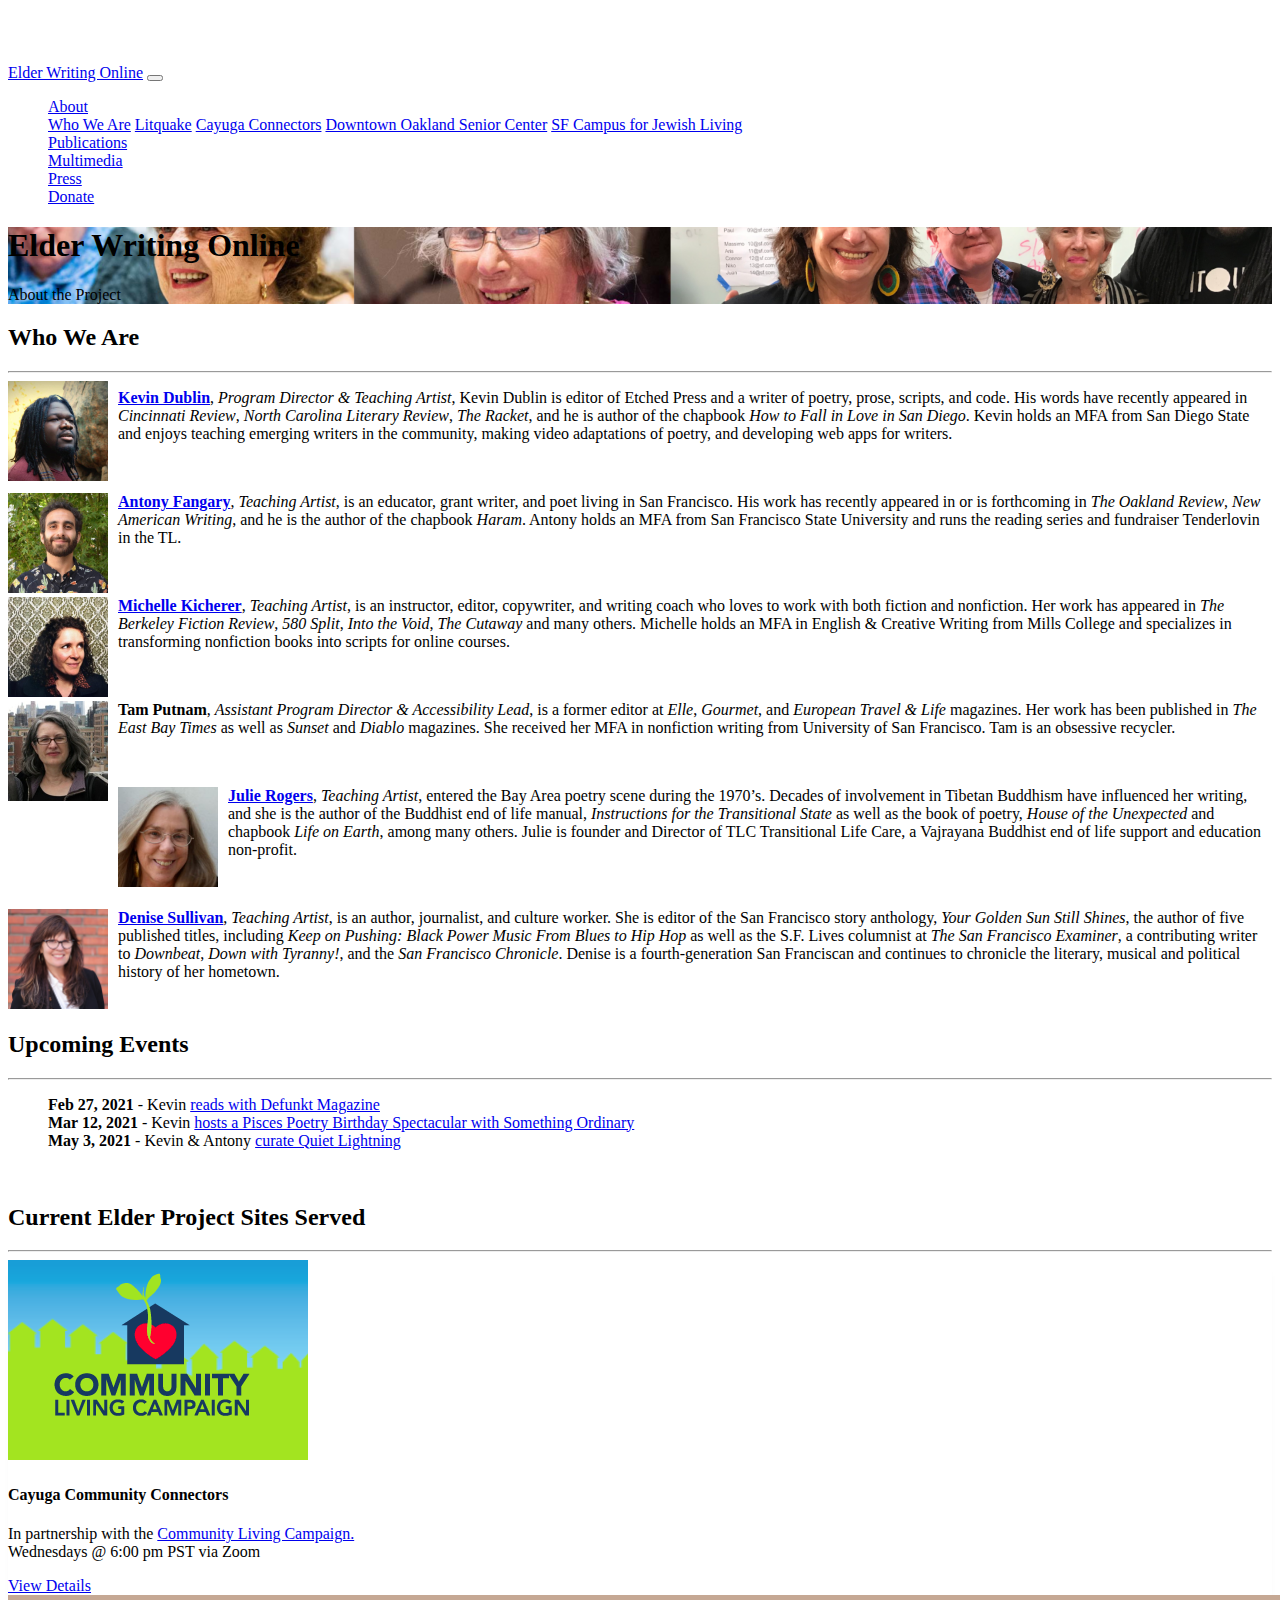
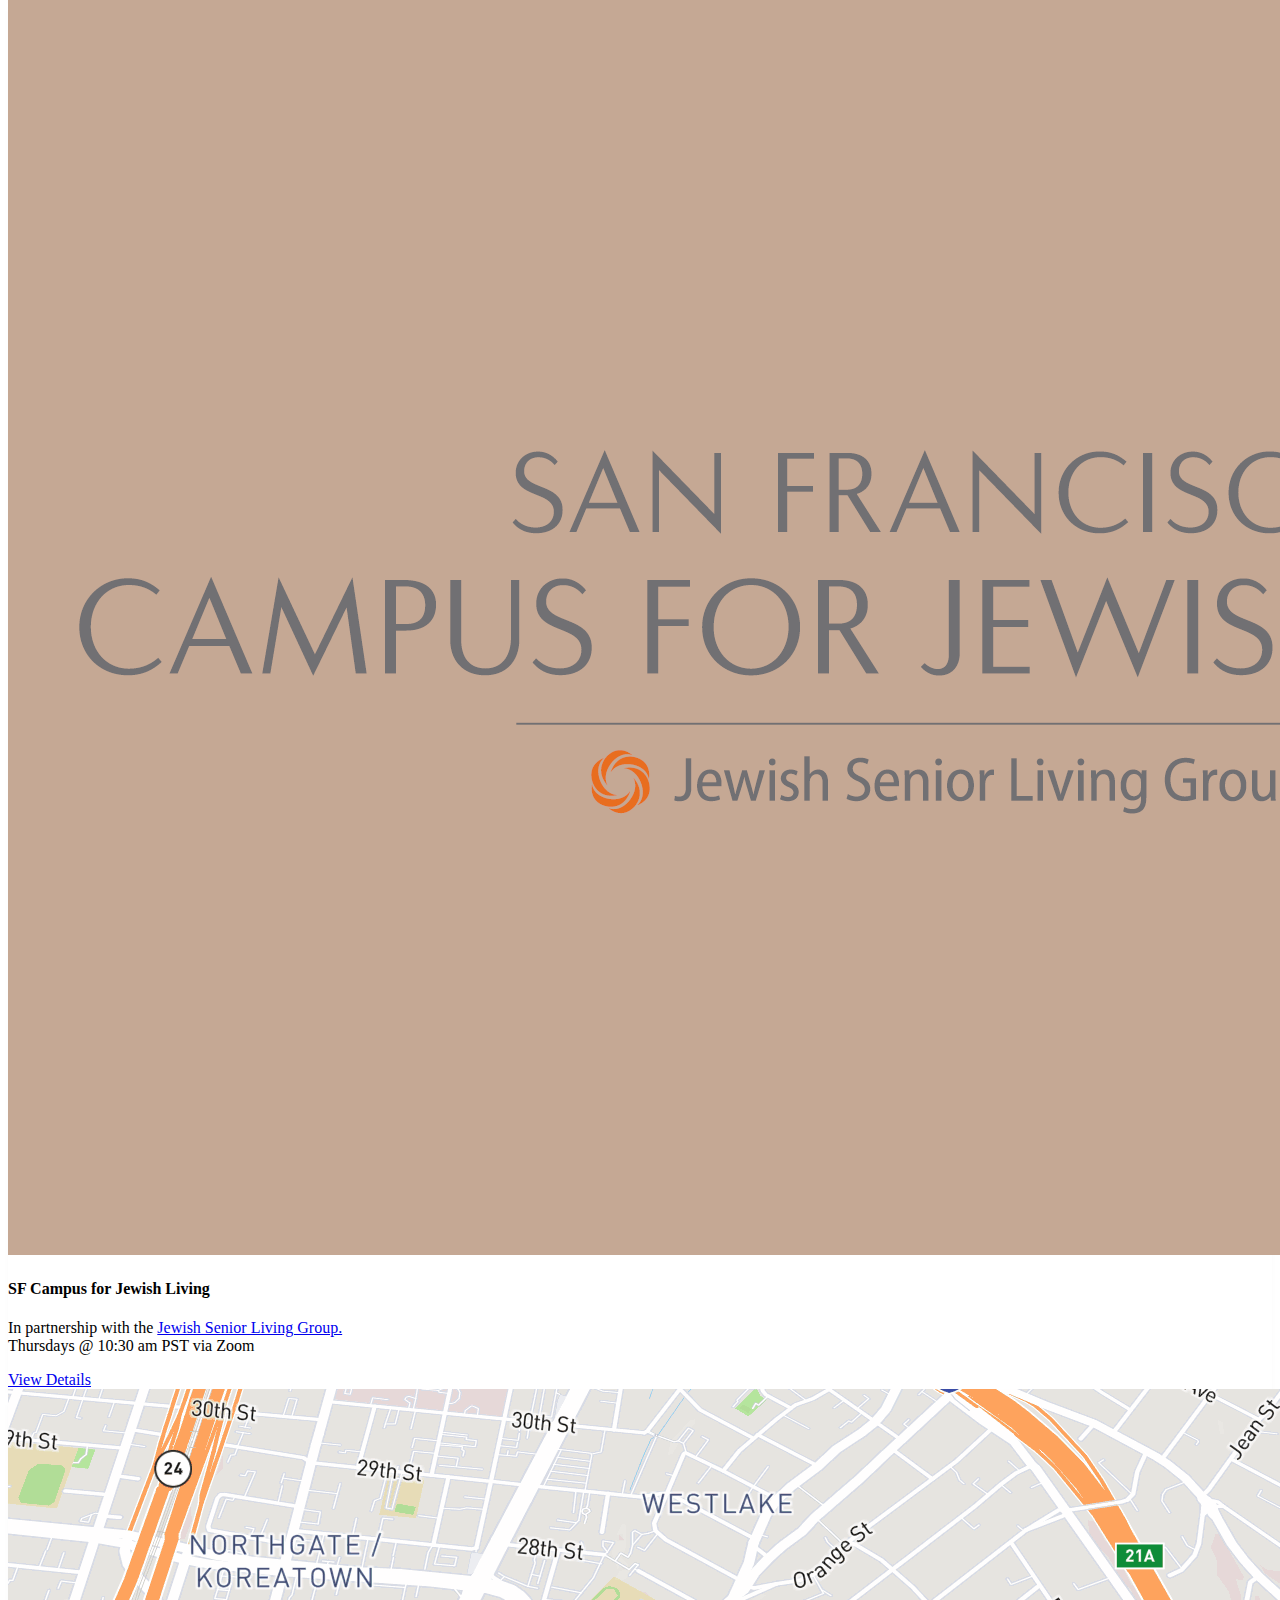
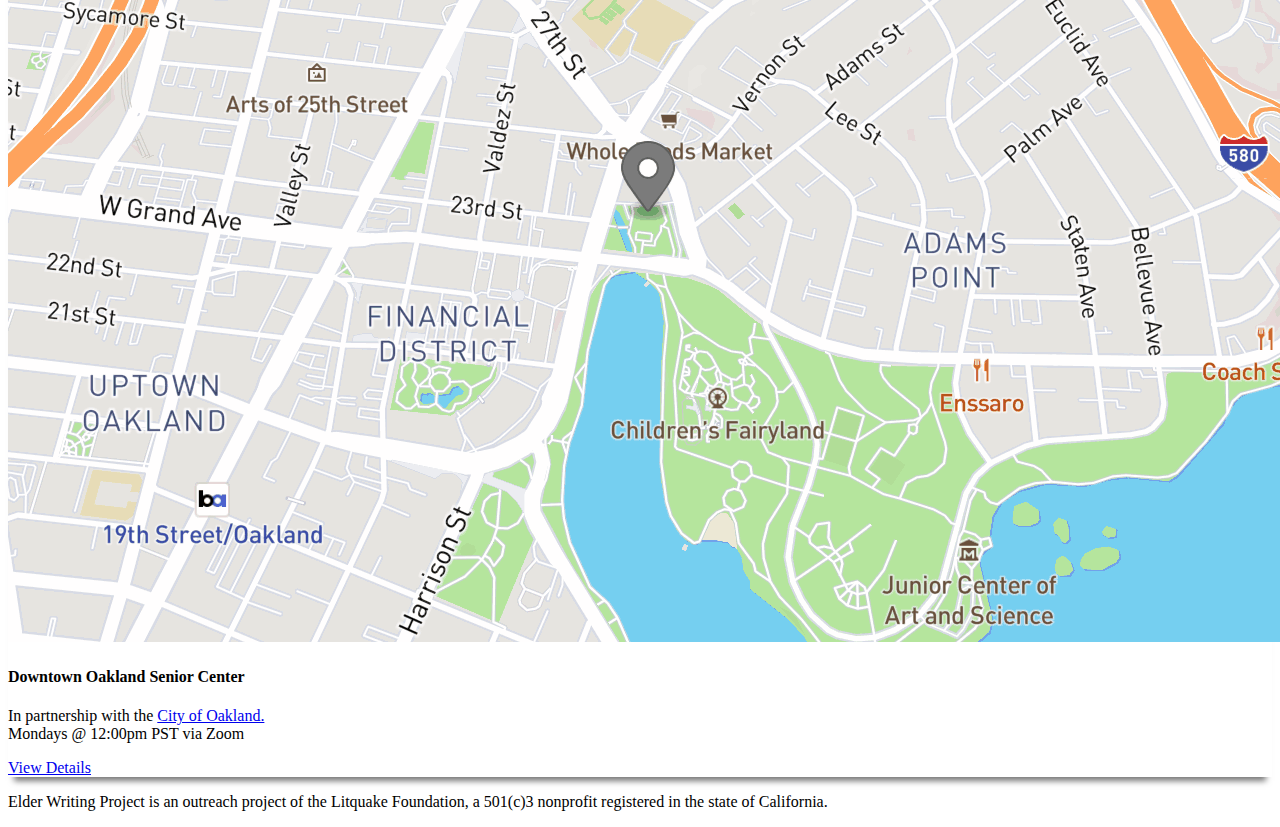
<file: team.html>
<!DOCTYPE html>
<html lang="en">

<head>

  <meta charset="utf-8">
  <meta name="viewport" content="width=device-width, initial-scale=1, shrink-to-fit=no">
  <meta name="description" content="">
  <meta name="author" content="">

  <title>Elder Writing Online</title>

  <!-- Bootstrap core CSS -->
  <link href="https://cdn.jsdelivr.net/npm/bootstrap@5.0.0-beta1/dist/css/bootstrap.min.css" rel="stylesheet" integrity="sha384-giJF6kkoqNQ00vy+HMDP7azOuL0xtbfIcaT9wjKHr8RbDVddVHyTfAAsrekwKmP1" crossorigin="anonymous">

  <!-- Custom styles for this template -->
  <link href="static/css/main.css" rel="stylesheet">

</head>

<body>

  <!-- Navigation -->
  <nav class="navbar navbar-expand-lg navbar-dark bg-dark fixed-top">
    <div class="container">
      <a class="navbar-brand" href="index.html">Elder Writing Online</a>
      <button class="navbar-toggler" type="button" data-toggle="collapse" data-target="#navbarResponsive" aria-controls="navbarResponsive" aria-expanded="false" aria-label="Toggle navigation">
        <span class="navbar-toggler-icon"></span>
      </button>
      <div class="collapse navbar-collapse" id="navbarResponsive">
        <ul class="navbar-nav ml-auto">
          <li class="nav-item dropdown active">
            <a class="nav-link dropdown-toggle" href="index.html" id="navbarDropdown" role="button" data-toggle="dropdown" aria-haspopup="true" aria-expanded="false">About
            </a>
            <div class="dropdown-menu" aria-labelledby="navbarDropdown">
              <a class="dropdown-item" href="team.html">Who We Are</a>
              <a class="dropdown-item" target="_blank" href="https://bit.ly/litquake-from-ew">Litquake</a>
              <a class="dropdown-item" href="cayuga.html">Cayuga Connectors</a>
              <a class="dropdown-item" href="dt-oak.html">Downtown Oakland Senior Center</a>
              <a class="dropdown-item" href="jewish-home.html">SF Campus for Jewish Living</a>
            </div>
          </li>
          <li class="nav-item">
            <a class="nav-link" href="publications.html">Publications</a>
          </li>
          <li class="nav-item">
            <a class="nav-link" href="multimedia.html">Multimedia</a>
          </li>
          <li class="nav-item">
            <a class="nav-link" href="press.html">Press</a>
          </li>
          <li class="nav-item">
            <a class="nav-link" href="https://bit.ly/donate-litquake" target="_blank">Donate</a>
          </li>
        </ul>
      </div>
    </div>
  </nav>

  <!-- Header -->
  <header class="bg-image-full py-5 mb-5" style="background-image: url('static/images/ep-banner.png');">
    <div class="container h-100">
      <div class="row h-100 align-items-center" id="main-header">
        <div class="col-lg-12">
          <h1 class="display-4 text-white mt-5 mb-2">Elder Writing Online</h1>
          <p class="lead mb-5 text-white-50">About the Project</p>
        </div>
      </div>
    </div>
  </header>

  <!-- Page Content -->
  <div class="container">

    <div class="row">
      <div class="col-md-9 mb-5">
        <h2>Who We Are</h2>
        <hr>
        <img class="bio-img rounded-circle" src="static/images/kevin.jpg">
        <p class="bio"><a href="https://kevindublin.com"><strong>Kevin Dublin</strong></a>, <em>Program Director & Teaching Artist</em>, Kevin Dublin is editor of Etched Press and a writer of poetry, prose, scripts, and code. His words have recently appeared in <em>Cincinnati Review</em>, <em>North Carolina Literary Review</em>, <em>The Racket</em>, and he is author of the chapbook <em>How to Fall in Love in San Diego</em>. Kevin holds an MFA from San Diego State and enjoys teaching emerging writers in the community, making video adaptations of poetry, and developing web apps for writers.</p>
        
        <img class="bio-img rounded-circle" src="static/images/antony.jpg">
        <p class="bio"><a href="https://antonyfangary.com/"><strong>Antony Fangary</strong></a>, <em>Teaching Artist</em>, is an educator, grant writer, and poet living in San Francisco. His work has recently appeared in or is forthcoming in <em>The Oakland Review</em>, <em>New American Writing</em>, and he is the author of the chapbook <em>Haram</em>. Antony holds an MFA from San Francisco State University and runs the reading series and fundraiser Tenderlovin in the TL.</p>
        
        <img class="bio-img rounded-circle" src="static/images/michelle.jpeg">
        <p class="bio"><a href="https://michellekicherer.com/"><strong>Michelle Kicherer</strong></a>, <em>Teaching Artist</em>, is an instructor, editor, copywriter, and writing coach who loves to work with both fiction and nonfiction. Her work has appeared in <em>The Berkeley Fiction Review</em>, <em>580 Split</em>, <em>Into the Void</em>, <em>The Cutaway</em> and many others. Michelle holds an MFA in English & Creative Writing from Mills College and specializes in transforming nonfiction books into scripts for online courses.</p>
        
        <img class="bio-img rounded-circle" src="static/images/tam.jpg">
        <p class="bio"><strong>Tam Putnam</strong>, <em>Assistant Program Director & Accessibility Lead</em>, is a former editor at <em>Elle</em>, <em>Gourmet</em>, and <em>European Travel & Life</em> magazines. Her work has been published in <em>The East Bay Times</em> as well as <em>Sunset</em> and <em>Diablo</em> magazines. She received her MFA in nonfiction writing from University of San Francisco. Tam is an obsessive recycler.</p>
        
        <img class="bio-img rounded-circle" src="static/images/julie.jpg">
        <p class="bio"><a href="https://www.julrogers.com/"><strong>Julie Rogers</strong></a>, <em>Teaching Artist</em>, entered the Bay Area poetry scene during the 1970’s. Decades of involvement in Tibetan Buddhism have influenced her writing, and she is the author of the Buddhist end of life manual, <em>Instructions for the Transitional State</em> as well as the book of poetry, <em>House of the Unexpected</em> and chapbook <em>Life on Earth</em>, among many others. Julie is founder and Director of TLC Transitional Life Care, a Vajrayana Buddhist end of life support and education non-profit.</p>
        
        <img class="bio-img rounded-circle" src="static/images/denise.jpg">
        <p class="bio"><a href="https://denisesullivan.com/"><strong>Denise Sullivan</strong></a>, <em>Teaching Artist</em>, is an author, journalist, and culture worker. She is editor of the San Francisco story anthology, <em>Your Golden Sun Still Shines</em>, the author of five published titles, including <em>Keep on Pushing: Black Power Music From Blues to Hip Hop</em> as well as the S.F. Lives columnist at <em>The San Francisco Examiner</em>, a contributing writer to <em>Downbeat</em>, <em>Down with Tyranny!</em>, and the <em>San Francisco Chronicle</em>. Denise is a fourth-generation San Franciscan and continues to chronicle the literary, musical and political history of her hometown.</p>
      </div>
      <div class="col-md-3 mb-5">
        <h2>Upcoming Events</h2>
        <hr>
          <ul>
            <li class="mb-3"><strong>Feb 27, 2021</strong> - Kevin <a href="https://www.defunktmag.com/" target="_blank">reads with Defunkt Magazine</a></li>
            <li class="mb-3"><strong>Mar 12, 2021</strong> - Kevin <a href="https://www.instagram.com/somethingordinary_/" target="_blank">hosts a Pisces Poetry Birthday Spectacular with Something Ordinary</a></li>
            <li class="mb-3"><strong>May 3, 2021</strong> - Kevin & Antony <a href="https://quietlightning.submittable.com/submit/184010/quiet-lightning-on-may-3-2021-a-literary-mixtape-curated-by-kevin-dublin-gue" target="_blank">curate Quiet Lightning</a></li>
          </ul>
          <br>
      </div>
    </div>
    <!-- /.row -->
    <h2>Current Elder Project Sites Served</h2>
    <hr>
    <div class="row">
      <div class="col-md-4 mb-5">
        <div class="card h-100">
          <img class="card-img-top" src="static/images/clc-logo.png" alt="">
          <div class="card-body">
            <h4 class="card-title">Cayuga Community Connectors</h4>
            <p class="card-text">In partnership with the <a href="https://sfcommunityliving.org/about-us/">Community Living Campaign.</a><br/>Wednesdays @ 6:00 pm PST via Zoom</p>
          </div>
          <div class="card-footer">
            <a href="cayuga.html" class="btn btn-primary stretched-link">View Details</a>
          </div>
        </div>
      </div>
      <div class="col-md-4 mb-5">
        <div class="card h-100">
          <img class="card-img-top" src="static/images/sfcjl-logo.png" alt="">
          <div class="card-body">
            <h4 class="card-title">SF Campus for Jewish Living</h4>
            <p class="card-text">In partnership with the <a href="http://sfcjl.org/about-mission.htm">Jewish Senior Living Group.</a><br/> Thursdays @ 10:30 am PST via Zoom</p>
          </div>
          <div class="card-footer">
            <a href="jewish-home.html" class="btn btn-primary stretched-link">View Details</a>
          </div>
        </div>
      </div>
      <div class="col-md-4 mb-5">
        <div class="card h-100">
          <img class="card-img-top" src="static/images/dt-oak-map.png" alt="">
          <div class="card-body">
            <h4 class="card-title">Downtown Oakland Senior Center</h4>
            <p class="card-text">In partnership with the <a href="https://www.oaklandca.gov/topics/downtown-oakland-senior-center">City of Oakland.</a><br/> Mondays @ 12:00pm PST via Zoom</p>
          </div>
          <div class="card-footer">
            <a href="dt-oak.html" class="btn btn-primary stretched-link">View Details</a>
          </div>
        </div>
      </div>
    </div>
    <!-- /.row -->

  </div>
  <!-- /.container -->

  <!-- Footer -->
  <footer class="py-5 bg-dark">
    <div class="container">
      <p class="m-0 text-center text-white">Elder Writing Project is an outreach project of the Litquake Foundation, a 501(c)3 nonprofit registered in the state of California.</p>
    </div>
    <!-- /.container -->
  </footer>

  <!-- JavaScript Bundle with Popper -->
  <script src="https://code.jquery.com/jquery-3.5.1.slim.min.js" integrity="sha384-DfXdz2htPH0lsSSs5nCTpuj/zy4C+OGpamoFVy38MVBnE+IbbVYUew+OrCXaRkfj" crossorigin="anonymous"></script>
  <script src="https://cdn.jsdelivr.net/npm/popper.js@1.16.1/dist/umd/popper.min.js" integrity="sha384-9/reFTGAW83EW2RDu2S0VKaIzap3H66lZH81PoYlFhbGU+6BZp6G7niu735Sk7lN" crossorigin="anonymous"></script>
  <script src="https://cdn.jsdelivr.net/npm/bootstrap@4.6.0/dist/js/bootstrap.min.js" integrity="sha384-+YQ4JLhjyBLPDQt//I+STsc9iw4uQqACwlvpslubQzn4u2UU2UFM80nGisd026JF" crossorigin="anonymous"></script>

</body>

</html>
</file>
<file: static/css/main.css>
body {
  padding-top: 56px;
}

.bg-image-full {
	background: no-repeat center center scroll;
	-webkit-background-size: cover;
	-moz-background-size: cover;
	background-size: cover;
	-o-background-size: cover;
}

ul {
	list-style-type: none;
}

.bio {
	margin-bottom: 50px;
}

.bio-img {
	float: left;
	margin-right: 10px;
	max-height: 100px; 
	max-width: 100px;
}

.img-donor {
	margin: 5px;
	max-width: 100;
	width: 28%;

}

.card {
	-webkit-box-shadow: 0 10px 6px -6px #777;
       -moz-box-shadow: 0 10px 6px -6px #777;
            box-shadow: 0 10px 6px -6px #777;
}
</file>
